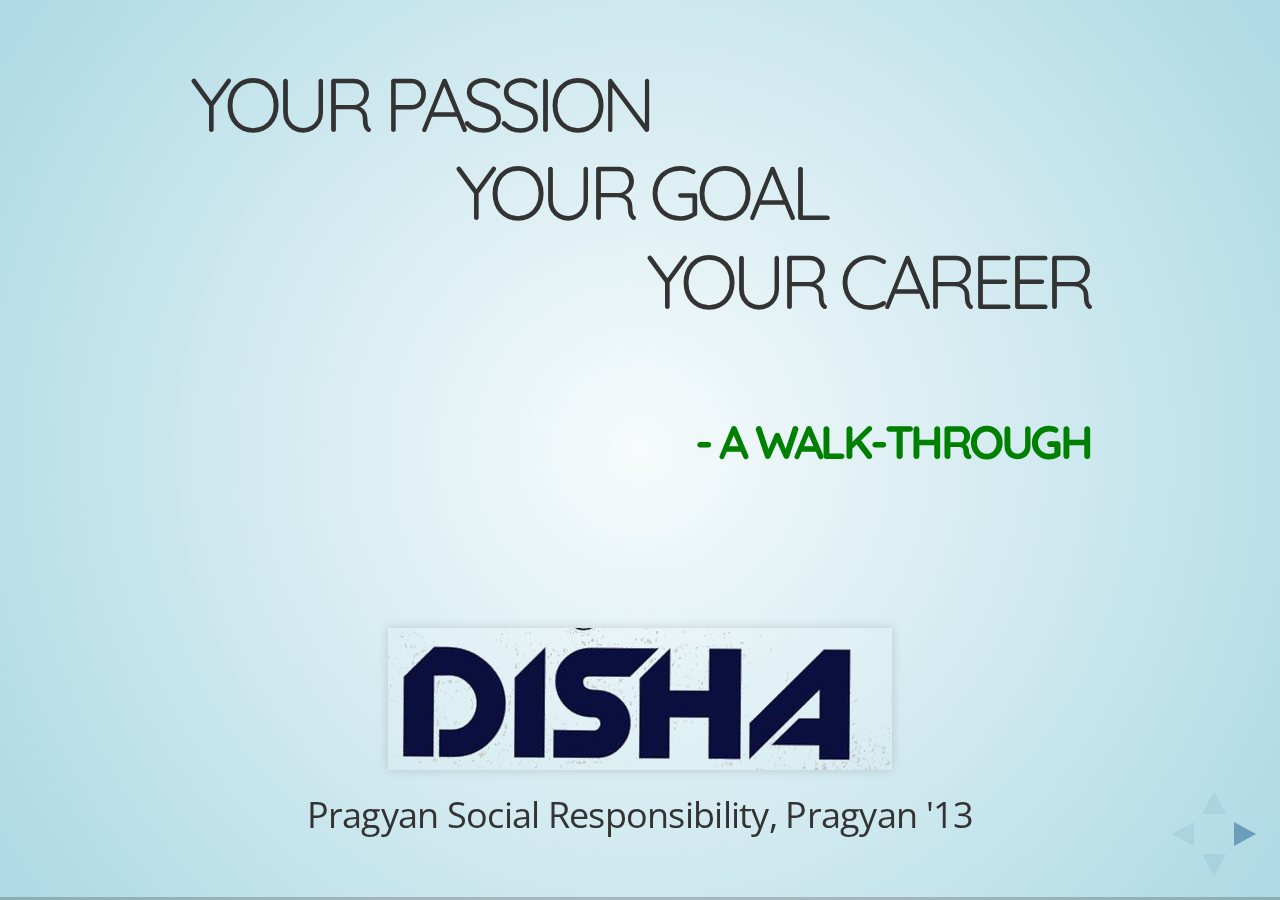
<file: index.html>
<!doctype html>
<html lang="en">

	<head>
		<meta charset="utf-8">

		<title>Your Career, Your Passion, Your LIFE</title>

		<meta name="description" content="About various career options after high School">
		<meta name="author" content="Sugavanesh B">

		<meta name="apple-mobile-web-app-capable" content="yes" />
		<meta name="apple-mobile-web-app-status-bar-style" content="black-translucent" />

		<link rel="stylesheet" href="css/reveal.css">
		<link rel="stylesheet" href="css/theme/sky.css" id="theme">
		<!-- Include this while printing!!
		<link rel="stylesheet" href="css/print/pdf.css">
		-->
		<!-- For syntax highlighting -->
		<link rel="stylesheet" href="lib/css/zenburn.css">

		<!-- If the query includes 'print-pdf', use the PDF print sheet -->
		<script>
			document.write( '<link rel="stylesheet" href="css/print/' + ( window.location.search.match( /print-pdf/gi ) ? 'pdf' : 'paper' ) + '.css" type="text/css" media="print">' );
		</script>

		<!--[if lt IE 9]>
		<script src="lib/js/html5shiv.js"></script>
		<![endif]-->
	</head>

	<body>

		<div class="reveal">

			<!-- Any section element inside of this container is displayed as a slide 
			Every Section demarkates a slide! 	-->
			<div class="slides">
				<!-- slide 1 -->
				<section>
					<h2 align="left">Your passion</h2>
					<h2 align="center"> Your Goal</h2>
					<h2 align="right"> Your Career </h2>
					<img class="fragment roll-in" style="border:0px" src="img/general/intro_smiley.png" width="245" height="220" align="left"/><br/><br/>
					<h4 align="right"> - A walk-through</h4>
					<br/><br/><br/>
					<img style="border:0px" src="img/disha.png"></img><br/>
					<p align="center"> Pragyan Social Responsibility,  Pragyan '13 </p>
				</section>
				<!-- slide 2 -->
				<section>
					<h2>A Quote to begin with </h2>
					<br/>
					<blockquote>
						In the road of life, you will see a lot of people walking along on the path. Don't just follow them! Take your own path! You will see a whole new world!
					</blockquote>
					
				</section>
				<!-- slide 3 -->
				<section>
					<h2 style="font-size:1.5em; font-style:bold">What actually matters?!</h2><br/>
					<p align="left" style="font:arial"> These are the <b style="color:green; font-style:">keypoints</b> to be considered <u style="color:blue">before</u> deciding any career, before pursuing your future goals</p><br/>
					<ul>
						<li style="color:orange" class="fragment">Your Passion/Interest (Actually thats all that matters!)</li><br/>
						<li style="color:blue" class="fragment">Scope/Opportunities</li><br/>
						<li style="color:red" class="fragment">Does it match your strengths?</li><br/>
						<li style="color:green" class="fragment">Are you really interested?! (Ask again!)<br/>
							Because admiration is different from passion!</li>
					</ul>
					</p>
				</section>
					
				<!-- slide 4 -->
				<section>
					
					<p style="font-style:italic">
						So what are the options available?
					</p><br/><br/>
					<h3 style="word-spacing:30px; letter-spacing:15px;">Doctor | Engineer </h3>
					<br/><br/>
					<p style="color:green" class="fragment"> Thats it?! </p><br/>
					<h4 class="fragment">No!</h4><br/>
					<h3 class="fragment" style="color:red; letter-spacing:5px; white-space:pre-wrap word-spacing:10px">Not at all!</h3>
					
				</section>

				<!-- slide 5 -->
				<section>
					<h2 style="color:orange; letter-spacing:15px">Confused?!</h2><br/>
					<p>
						<img src="img/general/career1.jpg" width="440px" align="left"/>
						<img src="img/general/career2.jpg" width="340px" height="440px" align="right" />
					</p>
				</section>

				<!-- slide 6 -->
				<section>
					<p style="color:brown; letter-spacing:5px; font-style:italic">This might give a better picture! </p><br/>
					<p>
						<img style="border:0px" src="img/general/career.gif" width="800px" height="600px"/>						
					</p>
					There are still a lot of courses left out there!
				</section>

				<!-- slide 7 -->
				<!-- Example of nested vertical slides -->
				<section>
					<section>
						
						<p>
						<ul>
							<li class="fragment highlight-green"><h3 class="fragment highlight-green">Search online!</h3></li><br/>
							<li class="fragment highlight-green"><h3 class="fragment highlight-green">Ask others!</h3></li><br/>
							<li class="fragment highlight-green"><h3 class="fragment highlight-green">Go explore outside and <br/>try to find your passion! </h3></li>
						</ul> 
						</p>
					</section>
					<section>
						<p>Few online links that may be useful:
						<ul style="font-size:0.8em">
							<li><a href="http://www.chakreview.com/Education/Best-career-options-after-12">http://www.chakreview.com/Education/Best-career-options-after-12</a></li>
							<li><a href="http://www.buzzle.com/articles/list-of-different-careers.html">http://www.buzzle.com/articles/list-of-different-careers.html</a></li>
							<li><a href="http://www.epinions.com/content_4813004932?sb=1">http://www.epinions.com/content_4813004932?sb=1</a></li>
							<li><a href="http://www.dnaindia.com/academy/report_want-to-study-medicine-engineering-or-want-to-be-special_1686835">http://www.dnaindia.com/academy/report_want-to-study-medicine-engineering-or-want-to-be-special_1686835</a></li>
							<li><a href="http://www.worldcolleges.info/TamilNadu/tamilnadu-collegelist.php">http://www.worldcolleges.info/TamilNadu/tamilnadu-collegelist.php</a></li><br/>
						</ul> 
						</p>
						<p>Few sites that you might lookup:
						<ul class="fragment" style="word-spacing:30px; font-size:0.7em" align="left">
							<li style="list-style-position:inside"><a href="http://www.educationcareer.in">educationcareer.in</a></li>
							<li style="list-style-position:inside"><a href="http://www.pathtocareer.com">pathtocareer.com</a></li>
							<li style="list-style-position:inside"><a href="http://www.way2college.com">way2college	.com</a></li>
							<li style="list-style-position:inside"><a href="http://www.indiaeducation.net">indiaeducation.net</a></li>
							<li style="list-style-position:inside"><a href="http://www.worldcolleges.info">worldcolleges.info</a></li>
							<li style="list-style-position:inside"><a href="http://www.minglebox.com">minglebox.com</a></li>
						</ul>
					</section>
					<section>
						<br/><br/>						
						<p><h3>And another link..</h3> <br/>
						<h4 style="color:black">(A clear chart with all details for many entrance exams!)</h4><br/>
						<a href="http://goo.gl/TngqV">http://goo.gl/TngqV</a>						
						</p>
					</section>
					
					<section>
						
						<p><h3>Do a <strong>SWOT</strong> analysis! </h3>
						<img src="img/general/swot.jpg" />
						Later, We'll discuss about this in detail!
						</p>
					</section>
				</section>
				<!-- different fields -->
				<!-- archaeology -->
				<section>
					<h3>Archaeology</h3>
					<small style="font-size: 0.8em"><ul>
						<li>Interested in History, Mystery?</li>
						<li>Curious about Heritage sites, Ancient temples, Angkor wat, Aadhichanallur?</li>
						<li>Inspired by Harappa and Mohenjadaro, Indiana Jones?</li>
					</ul><br/><br/>
					<p align="left"><b>Fundae:</b> Did you know Erumbeeswarar Temple in Thiruverumbur is a heritage site?</p><br/>
					<h4 align="left">Find yourself at,</h4><p align="left">Banaras Hindu University, ASI, many more!</p><br/>
					<h4 align="left">Find your passion at,</h4>
					<ul>
						<li>Archaeological Survey of India (ASI)</li>
						<li>Indian Council of Historical Research (ICHR)</li>
						<li>National Museum</li>
					</ul><br/>
					<h4 align="left">Refer to,</h4>
					<ul>
						<li><a href="http://www.minglebox.com/courses/arts/archaeology">http://www.minglebox.com/courses/arts/archaeology</a></li>
						<li><a href="http://www.jagranjosh.com/careers/archaeology-1286449674-1">http://www.jagranjosh.com/careers/archaeology-1286449674-1 [Has all details]</a></li>
						<li><a href="http://www.bhu.ac.in/aihc/research.htm">http://www.bhu.ac.in/aihc/research.htm</a></li>
					</ul></small>		
				</section>
				<!-- liberal arts -->	

				<section>
					<h3>Liberal Arts</h3>
					<img src="img/general/arts-science.jpg"></img>
					<img src="img/general/arts.gif" align="left"></img>
					<small style="font-size: 0.8em"><ul align="left">
						<li align="left">Have varied interests?</li>
						<li align="left">Interested in literature</li>
						<li align="left">Creativity, your own expressive methods?</li>
						<li align="left">Inspired by Mano, Pappaiyya?</li>
					</ul><br/><br/>
					
					<h4 align="left">Refer to,</h4>
					<ul>
						<li><a href="http://www.minglebox.com/arts/tamil-nadu-arts-college">http://www.minglebox.com/arts/tamil-nadu-arts-college</a></li>
						<li><a href="http://infobash.blogspot.in/2010/01/career-in-fine-arts-in-india.html">http://infobash.blogspot.in/2010/01/career-in-fine-arts-in-india.html</a></li>
					</ul></small>	
				</section>
				<!-- Politics -->
   				<section>
					<h3>Political Science</h3>
					<i>“Only those who are crazy enough to think they can change the world, end up changing the world”</i><br/><br/>
					<small style="font-size: 0.8em"><ul>
						<li>Want to make an impact in society?</li>
						<li>You have that leader in you?</li>
						<li>Be the change you want to see in the society!</li>
					</ul><br/><br/>
					<h4 align="left">Find your passion at,</h4>
					<ul>
						<li>TamilNadu Arts & Science College</li>
						<li>Madras University</li>
						<li>Loyola</li>
						<li>Annamalai University</li>
						<li>Delhi University</li>
					</ul><br/><br/>
					<h4 align="left">Refer to,</h4>
					<ul>
						<li><a href="http://www.minglebox.com/arts/tamil-nadu-arts-colleges?category=politics">http://www.minglebox.com/arts/tamil-nadu-arts-colleges?category=politics</a></li>
						<li><a href="http://www.jagranjosh.com/political-science-colleges-in-tamil-nadu">http://www.jagranjosh.com/political-science-colleges-in-tamil-nadu</a></li>
					</ul></small>	
				</section>
				<!-- Photography -->
				<section>
					<h3>Photography</h3>
					<small style="font-size: 0.8em"><ul>
						<li>Passion, Interest, Films?</li>
						<li>Are you the Srikanth from Nanban?</li>
						<li>Remember that photographers were the crucial reasons behind Vietnam war’s start/end, Korean Revolution, European Revolution!</li>
					</ul><br/><br/>
					<h4 align="left">Refer to,</h4>
					<ul>
						<li><a href="http://www.chillibreeze.com/articles/top-10-photography-schools-in-India.asp">http://www.chillibreeze.com/articles/top-10-photography-schools-in-India.asp</a></li>
					<img src="img/general/pixelbug.jpg" align="right"></img><br/><br/>
					<i>We do have a Photography Association in our Institute. It goes by the name "Pixelbug"</i>
					</ul></small>	
				</section>

				<!-- Journalism / Mass Communication -->
				<section>
					<h3>Journalism / Mass Commn.</h3><br/>
					<small style="font-size: 0.8em"><ul>
						<li>News, Travel, Reaching the people</li>
						<li>Have the power to bring the change!</li>
					</ul><br/><br/>
					<h4 align="left">Find your passion at,</h4>
					<ul>
						<li>Pondicherry University</li>
						<li>Asian College of Journalism, Chennai</li>
						<li>Madras Christian College, Chennai</li>
						<li>Annamalai University</li>
					</ul><br/><br/>
					<h4 align="left">Refer to,</h4>
					<ul>
						<li><a href="http://www.infinitecourses.com/Top-Mass-communication-colleges-in-india.aspx">http://www.infinitecourses.com/Top-Mass-communication-colleges-in-india.aspx</a></li>
						<li><a href="http://www.way2college.com/JournalismColleges.php">http://www.way2college.com/JournalismColleges.php</a></li>
					</ul></small>	
				</section>
				<!-- Law -->
				<section>
					<h3>Law</h3>
					<small style="font-size: 0.8em"><ul>
						<li>Do you live by a set of rules?</li>
						<li>Do you want to bring order to the society?</li>
						<li>Be the next Gandhi, Ambedkar!</li>
					</ul><br/><br/>
					<h4 align="left">Find your passion at,</h4>
					<ul>
						<li>Madras University</li>
						<li>Dr. Ambedkar Law University</li>
						<li>Govt Law College, Trichy, Thirunelveli, Coimbatore</li>
					</ul><br/><br/>
					<h4 align="left">Refer to,</h4>
					<ul>
						<li><a href="http://www.worldcolleges.info/TamilNadu/tamilnadu-collegelist.php?id=3">http://www.worldcolleges.info/TamilNadu/tamilnadu-collegelist.php?id=3</a></li>
					</ul></small>	
				</section>
				<!-- Army, Navy, Airforce -->
				<section>
					<h3>Army, Navy, Airforce</h3>
					<small style="font-size: 0.8em"><ul>
						<li>Service, Patriotism, Bravery, Intelligence, Dedication</li>
					</ul><br/>
					<img src="img/general/armynavyair.jpg" width="50%" height="50%"></img>
					<h4 align="left">Find your passion at,</h4>
					<ul>
						<li>National Defence Academy, Khadakvasla (W. Bengal)</li>
						<li>Indian Military Academy, Dehra Dun (Uttaranchal)</li>
						<li>Rashtriya Indian Military College, Dehra Dun (Uttaranchal)</li>
						<li>Officer’s Training School, Chennai</li>
					</ul><br/><br/>
					<h4 align="left">Refer to,</h4>
					<ul>
						<li><a href="http://www.facts-about-india.com/Military-training-centers.php">http://www.facts-about-india.com/Military-training-centers.php</a></li>
						<li><a href="http://www.chennaispider.com/resources/3356-Admission-Dehradun-The-Rashtriya-Indian.aspx">http://www.chennaispider.com/resources/3356-Admission-Dehradun-The-Rashtriya-Indian.aspx</a></li>
					</ul></small>	
				</section>

				<!-- Sports & Physical Education -->
				<section>
					<h3>Sports & Physical Education</h3>
					<small style="font-size: 0.8em">
					<img src="img/general/olympic.jpg" align="center"></img><br/>
					<i align="center">Change the ill-state and join the league!</i>			
					<br/><br/>
					<h4 align="left">Find your passion at,</h4>
					<ul>
						<li>Madras University</li>
						<li>Bharathiyar University, Coimbatore</li>
						<li>Madurai Kamaraj University, Madurai</li>
					</ul><br/><br/>
					<h4 align="left">Refer to,</h4>
					<ul>
						<li><a href="www.tnpesu.org">www.tnpesu.org</a></li>
						<li><a href="http://www.way2college.com/SportsTamil-Nadu.htm">http://www.way2college.com/SportsTamil-Nadu.htm</a></li>
						<li><a href="http://www.collegesintamilnadu.com/university/Tamil-Nadu-Physical-Education-Sports-University.asp">http://www.collegesintamilnadu.com/university/Tamil-Nadu-Physical-Education-Sports-University.asp</a></li>
					</ul></small>	
				</section>

				<!-- Animation -->
				<section>
					<h3>Animation</h3>
					<img src="img/general/animation.jpg"></img>
					<small style="font-size: 0.8em"><ul>
						<li>Multimedia, movies, design? </li>
						<li>Be on the names of Disney</li>
						<li>Start the next Pixar!</li>
					</ul><br/><br/>
					<h4 align="left">Refer to,</h4>
					<ul>
						<li><a href="http://www.minglebox.com/animation/tamil-nadu-animation-institutes">http://www.minglebox.com/animation/tamil-nadu-animation-institutes</a></li>
					</ul></small>	
				</section>

				<!-- Cinema, Dramatrix, Entertainment -->
				<section>
					<h3>Cinema, Dramatrix, Entertainment</h3>
					<img src="img/general/cinema1.jpg" align="left"></img>
					<img src="img/general/cinema2.jpg" align="right"></img>
					<small style="font-size: 0.8em"><ul>
						<li>Acting, Direction? </li>
						<li>Become the next Kamal haasan, Mani Rathnam, Shankar!</li>
					</ul><br/><br/>
					<h4 align="left">Find your passion at,</h4>
					<ul>
						<li>Madras Film Institute</li>
						<li>Chennai film School</li>
						<li>South India Film Institute</li>
					</ul><br/><br/>
					</small>	
				</section>

				<!-- Economics -->
				<section>
					<h3>Commerce / Economics / Finance</h3>
					<img src="img/general/economics1.jpg" align="left"></img>
					<img src="img/general/economics2.jpg" align="right"></img>
					<small style="font-size: 0.8em"><ul>
						<li>Feeling bad about how our economy works? </li>
						<li>Want to drive the future companies and societies? </li>	
						<li>You have a solution for inclusive development? </li>					
						<li>Become the next Amartya Sen!</li>
					</ul><br/><br/>
					<h4 align="left">Find your passion at,</h4>
					<ul>
						<li>Madras Christian College</li>
						<li>Pachaiyappa's</li>
						<li>Presidency College</li>
					</ul><br/><br/>
					</small>	
				</section>

				<!-- Science -->
				<section>
					<h3>Science</h3>
					<small style="font-size: 0.8em"><ul>
						<li>Inspired by Science?</li>
						<li>Curious of Current Discoveries, LHC, string theory, nano-technology?</li>
						<li>Want to do your research?</li>
						<li>Can even join engineering in future! </li>
						<li>Nobel Prize, why not us?</li>
					</ul><br/><br/>
					<h4 align="left">Find your passion at,</h4>
					<ul>
						<li>Chennai Mathematical Institute</li>
						<li>IISER [Indian Institute of Science, Education, Research], Pune</li>
						<li>IISc, Bangalore</li>
						<li>TIFR, Mumbai</li>
					</ul><br/><br/>
					<h4 align="left">Refer to,</h4>
					<ul>
						<li><a href="http://www.collegesintamilnadu.com/arts_science/arts-science-colleges-index.asp">http://www.collegesintamilnadu.com/arts_science/arts-science-colleges-index.asp</a></li>
						<li><a href="http://www.worldcolleges.info/TamilNadu/tamilnadu-collegelist.php?id=2">http://www.worldcolleges.info/TamilNadu/tamilnadu-collegelist.php?id=2</a></li>
					</ul></small>	
				</section>
				
				<!-- Vocational Courses -->
				<section>
					<br/><br/><br/>
					<h3>Vocational Courses</h3><br/><br/>
					<p style="color:black; font-weight:normal">Don't forget the Vocational Courses, Correspondence courses from IGNOU and many other Universities! </p><br/><br/>
					<blockquote>
					There are lots of options! Choose wisely!
					</blockquote>

				</section>
				
				<!-- Career Prospects -->
				<section>
					<p><h3>Career Prospects</h3>
					<i>[Take these into consideration!]</i><br/><br/>
					<ul>
						<li class="fragment highlight-green">Passion</li><br/>
						<li class="fragment highlight-green">Work-Life Balance</li><br/>
						<li class="fragment highlight-green">Work Satisfaction</li><br/>
						<li class="fragment highlight-green">Impact on Society</li><br/>
						<li class="fragment highlight-green">Work Place and Perks</li><br/>	
						<li class="fragment highlight-green">Climbing the corporate ladder</li><br/>						
					</ul></p><br/>				
				</section>

				<!--Explore -->	
				<section>
					<img src="img/general/explore.jpg" width="900" height="600"></img>
				</section>

				<!-- Quote -->
				<section>
					<h2>Finishing touch :)</h2>
					<br/>
					<blockquote style="width:100%">
						We are all trying so hard to be mediocre in life with our tasteless ambitions and goals!<br/><br/> Go, Find your passion!<br/>And challenge the world of mediocrity! 
					</blockquote>
					
				</section>

				<!-- End -->
				<section><br/>
					<h2>THE END</h2><br/><br/>
					<h4 style="color:black" >BY Sugavanesh B</h4><br/>
					<p style="color:black; word-spacing:30px; letter-spacing:15px;">DISHA, A PSR Initiative.</p>
					<img src="img/disha.png" align="center" style="border:0px"></img><br/><br/><br/>
					<img src="img/psr_logo.png" align="left" style="border:0px" width="300" height="100"></img>
					<img src="img/pragyan.png" align="right" style="border:0px" width="300" height="100"></img>
				</section>
				
				<!-- One on one sessions -->
				<section><br/><br/><br/><br/>
					<h1>Next on,</h1><br/><br/>
					<h4 style="color:black">Refer to <a href="http://sugavaneshb.github.io/disha-pragyan-13/psr_cs">this</a> slide deck for information related to CS</h4>
				</section>

			</div>

		</div>

		<script src="lib/js/head.min.js"></script>
		<script src="js/reveal.min.js"></script>

		<script>

			// Full list of configuration options available here:
			// https://github.com/hakimel/reveal.js#configuration
			Reveal.initialize({
				controls: true,
				progress: true,
				history: true,

				theme: Reveal.getQueryHash().theme, // available themes are in /css/theme
				transition: Reveal.getQueryHash().transition || 'default', // default/cube/page/concave/zoom/linear/none

				// Optional libraries used to extend on reveal.js
				dependencies: [
					{ src: 'lib/js/classList.js', condition: function() { return !document.body.classList; } },
					{ src: 'plugin/markdown/showdown.js', condition: function() { return !!document.querySelector( '[data-markdown]' ); } },
					{ src: 'plugin/markdown/markdown.js', condition: function() { return !!document.querySelector( '[data-markdown]' ); } },
					{ src: 'plugin/highlight/highlight.js', async: true, callback: function() { hljs.initHighlightingOnLoad(); } },
					{ src: 'plugin/zoom-js/zoom.js', async: true, condition: function() { return !!document.body.classList; } },
					{ src: 'plugin/notes/notes.js', async: true, condition: function() { return !!document.body.classList; } }
				]
			});

		</script>

	</body>
</html>
</file>
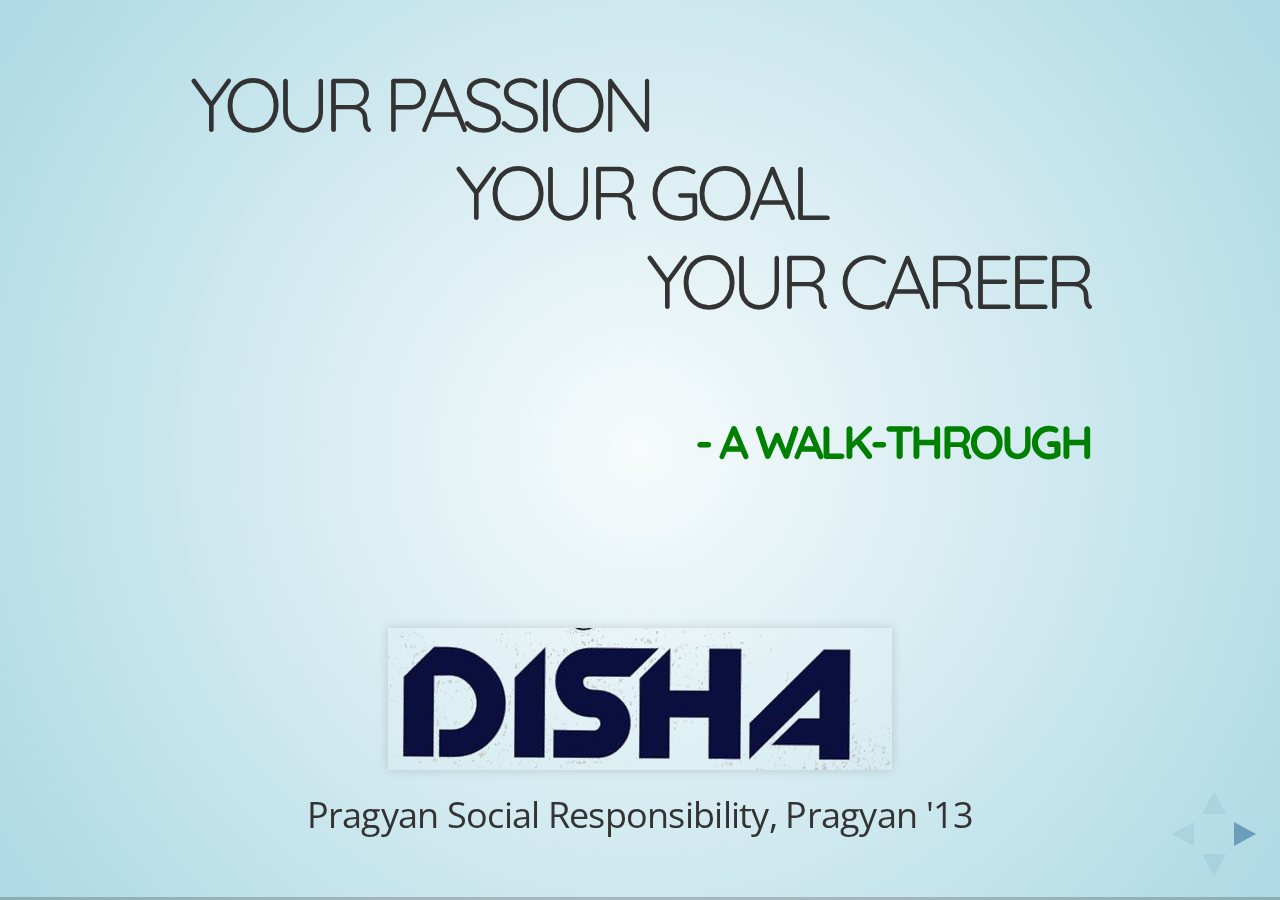
<file: psr.html>
<!doctype html>
<html lang="en">

	<head>
		<meta charset="utf-8">

		<title>Your Career, Your Passion, Your LIFE</title>

		<meta name="description" content="About various career options after high School">
		<meta name="author" content="Sugavanesh B">

		<meta name="apple-mobile-web-app-capable" content="yes" />
		<meta name="apple-mobile-web-app-status-bar-style" content="black-translucent" />

		<link rel="stylesheet" href="css/reveal.css">
		<link rel="stylesheet" href="css/theme/sky.css" id="theme">
		<!-- Include this while printing!!
		<link rel="stylesheet" href="css/print/pdf.css">
		-->
		<!-- For syntax highlighting -->
		<link rel="stylesheet" href="lib/css/zenburn.css">

		<!-- If the query includes 'print-pdf', use the PDF print sheet -->
		<script>
			document.write( '<link rel="stylesheet" href="css/print/' + ( window.location.search.match( /print-pdf/gi ) ? 'pdf' : 'paper' ) + '.css" type="text/css" media="print">' );
		</script>

		<!--[if lt IE 9]>
		<script src="lib/js/html5shiv.js"></script>
		<![endif]-->
	</head>

	<body>

		<div class="reveal">

			<!-- Any section element inside of this container is displayed as a slide 
			Every Section demarkates a slide! 	-->
			<div class="slides">
				<!-- slide 1 -->
				<section>
					<h2 align="left">Your passion</h2>
					<h2 align="center"> Your Goal</h2>
					<h2 align="right"> Your Career </h2>
					<img class="fragment roll-in" style="border:0px" src="img/general/intro_smiley.png" width="245" height="220" align="left"/><br/><br/>
					<h4 align="right"> - A walk-through</h4>
					<br/><br/><br/>
					<img style="border:0px" src="img/disha.png"></img><br/>
					<p align="center"> Pragyan Social Responsibility,  Pragyan '13 </p>
				</section>
				<!-- slide 2 -->
				<section>
					<h2>A Quote to begin with </h2>
					<br/>
					<blockquote>
						In the road of life, you will see a lot of people walking along on the path. Don't just follow them! Take your own path! You will see a whole new world!
					</blockquote>
					
				</section>
				<!-- slide 3 -->
				<section>
					<h2 style="font-size:1.5em; font-style:bold">What actually matters?!</h2><br/>
					<p align="left" style="font:arial"> These are the <b style="color:green; font-style:">keypoints</b> to be considered <u style="color:blue">before</u> deciding any career, before pursuing your future goals</p><br/>
					<ul>
						<li style="color:orange" class="fragment">Your Passion/Interest (Actually thats all that matters!)</li><br/>
						<li style="color:blue" class="fragment">Scope/Opportunities</li><br/>
						<li style="color:red" class="fragment">Does it match your strengths?</li><br/>
						<li style="color:green" class="fragment">Are you really interested?! (Ask again!)<br/>
							Because admiration is different from passion!</li>
					</ul>
					</p>
				</section>
					
				<!-- slide 4 -->
				<section>
					
					<p style="font-style:italic">
						So what are the options available?
					</p><br/><br/>
					<h3 style="word-spacing:30px; letter-spacing:15px;">Doctor | Engineer </h3>
					<br/><br/>
					<p style="color:green" class="fragment"> Thats it?! </p><br/>
					<h4 class="fragment">No!</h4><br/>
					<h3 class="fragment" style="color:red; letter-spacing:5px; white-space:pre-wrap word-spacing:10px">Not at all!</h3>
					
				</section>

				<!-- slide 5 -->
				<section>
					<h2 style="color:orange; letter-spacing:15px">Confused?!</h2><br/>
					<p>
						<img src="img/general/career1.jpg" width="440px" align="left"/>
						<img src="img/general/career2.jpg" width="340px" height="440px" align="right" />
					</p>
				</section>

				<!-- slide 6 -->
				<section>
					<p style="color:brown; letter-spacing:5px; font-style:italic">This might give a better picture! </p><br/>
					<p>
						<img style="border:0px" src="img/general/career.gif" width="800px" height="600px"/>						
					</p>
					There are still a lot of courses left out there!
				</section>

				<!-- slide 7 -->
				<!-- Example of nested vertical slides -->
				<section>
					<section>
						
						<p>
						<ul>
							<li class="fragment highlight-green"><h3 class="fragment highlight-green">Search online!</h3></li><br/>
							<li class="fragment highlight-green"><h3 class="fragment highlight-green">Ask others!</h3></li><br/>
							<li class="fragment highlight-green"><h3 class="fragment highlight-green">Go explore outside and <br/>try to find your passion! </h3></li>
						</ul> 
						</p>
					</section>
					<section>
						<p>Few online links that may be useful:
						<ul style="font-size:0.8em">
							<li><a href="http://www.chakreview.com/Education/Best-career-options-after-12">http://www.chakreview.com/Education/Best-career-options-after-12</a></li>
							<li><a href="http://www.buzzle.com/articles/list-of-different-careers.html">http://www.buzzle.com/articles/list-of-different-careers.html</a></li>
							<li><a href="http://www.epinions.com/content_4813004932?sb=1">http://www.epinions.com/content_4813004932?sb=1</a></li>
							<li><a href="http://www.dnaindia.com/academy/report_want-to-study-medicine-engineering-or-want-to-be-special_1686835">http://www.dnaindia.com/academy/report_want-to-study-medicine-engineering-or-want-to-be-special_1686835</a></li>
							<li><a href="http://www.worldcolleges.info/TamilNadu/tamilnadu-collegelist.php">http://www.worldcolleges.info/TamilNadu/tamilnadu-collegelist.php</a></li><br/>
						</ul> 
						</p>
						<p>Few sites that you might lookup:
						<ul class="fragment" style="word-spacing:30px; font-size:0.7em" align="left">
							<li style="list-style-position:inside"><a href="http://www.educationcareer.in">educationcareer.in</a></li>
							<li style="list-style-position:inside"><a href="http://www.pathtocareer.com">pathtocareer.com</a></li>
							<li style="list-style-position:inside"><a href="http://www.way2college.com">way2college	.com</a></li>
							<li style="list-style-position:inside"><a href="http://www.indiaeducation.net">indiaeducation.net</a></li>
							<li style="list-style-position:inside"><a href="http://www.worldcolleges.info">worldcolleges.info</a></li>
							<li style="list-style-position:inside"><a href="http://www.minglebox.com">minglebox.com</a></li>
						</ul>
					</section>
					<section>
						<br/><br/>						
						<p><h3>And another link..</h3> <br/>
						<h4 style="color:black">(A clear chart with all details for many entrance exams!)</h4><br/>
						<a href="http://goo.gl/TngqV">http://goo.gl/TngqV</a>						
						</p>
					</section>
					
					<section>
						
						<p><h3>Do a <strong>SWOT</strong> analysis! </h3>
						<img src="img/general/swot.jpg" />
						Later, We'll discuss about this in detail!
						</p>
					</section>
				</section>
				<!-- different fields -->
				<!-- archaeology -->
				<section>
					<h3>Archaeology</h3>
					<small style="font-size: 0.8em"><ul>
						<li>Interested in History, Mystery?</li>
						<li>Curious about Heritage sites, Ancient temples, Angkor wat, Aadhichanallur?</li>
						<li>Inspired by Harappa and Mohenjadaro, Indiana Jones?</li>
					</ul><br/><br/>
					<p align="left"><b>Fundae:</b> Did you know Erumbeeswarar Temple in Thiruverumbur is a heritage site?</p><br/>
					<h4 align="left">Find yourself at,</h4><p align="left">Banaras Hindu University, ASI, many more!</p><br/>
					<h4 align="left">Find your passion at,</h4>
					<ul>
						<li>Archaeological Survey of India (ASI)</li>
						<li>Indian Council of Historical Research (ICHR)</li>
						<li>National Museum</li>
					</ul><br/>
					<h4 align="left">Refer to,</h4>
					<ul>
						<li><a href="http://www.minglebox.com/courses/arts/archaeology">http://www.minglebox.com/courses/arts/archaeology</a></li>
						<li><a href="http://www.jagranjosh.com/careers/archaeology-1286449674-1">http://www.jagranjosh.com/careers/archaeology-1286449674-1 [Has all details]</a></li>
						<li><a href="http://www.bhu.ac.in/aihc/research.htm">http://www.bhu.ac.in/aihc/research.htm</a></li>
					</ul></small>		
				</section>
				<!-- liberal arts -->	

				<section>
					<h3>Liberal Arts</h3>
					<img src="img/general/arts-science.jpg"></img>
					<img src="img/general/arts.gif" align="left"></img>
					<small style="font-size: 0.8em"><ul align="left">
						<li align="left">Have varied interests?</li>
						<li align="left">Interested in literature</li>
						<li align="left">Creativity, your own expressive methods?</li>
						<li align="left">Inspired by Mano, Pappaiyya?</li>
					</ul><br/><br/>
					
					<h4 align="left">Refer to,</h4>
					<ul>
						<li><a href="http://www.minglebox.com/arts/tamil-nadu-arts-college">http://www.minglebox.com/arts/tamil-nadu-arts-college</a></li>
						<li><a href="http://infobash.blogspot.in/2010/01/career-in-fine-arts-in-india.html">http://infobash.blogspot.in/2010/01/career-in-fine-arts-in-india.html</a></li>
					</ul></small>	
				</section>
				<!-- Politics -->
   				<section>
					<h3>Political Science</h3>
					<i>“Only those who are crazy enough to think they can change the world, end up changing the world”</i><br/><br/>
					<small style="font-size: 0.8em"><ul>
						<li>Want to make an impact in society?</li>
						<li>You have that leader in you?</li>
						<li>Be the change you want to see in the society!</li>
					</ul><br/><br/>
					<h4 align="left">Find your passion at,</h4>
					<ul>
						<li>TamilNadu Arts & Science College</li>
						<li>Madras University</li>
						<li>Loyola</li>
						<li>Annamalai University</li>
						<li>Delhi University</li>
					</ul><br/><br/>
					<h4 align="left">Refer to,</h4>
					<ul>
						<li><a href="http://www.minglebox.com/arts/tamil-nadu-arts-colleges?category=politics">http://www.minglebox.com/arts/tamil-nadu-arts-colleges?category=politics</a></li>
						<li><a href="http://www.jagranjosh.com/political-science-colleges-in-tamil-nadu">http://www.jagranjosh.com/political-science-colleges-in-tamil-nadu</a></li>
					</ul></small>	
				</section>
				<!-- Photography -->
				<section>
					<h3>Photography</h3>
					<small style="font-size: 0.8em"><ul>
						<li>Passion, Interest, Films?</li>
						<li>Are you the Srikanth from Nanban?</li>
						<li>Remember that photographers were the crucial reasons behind Vietnam war’s start/end, Korean Revolution, European Revolution!</li>
					</ul><br/><br/>
					<h4 align="left">Refer to,</h4>
					<ul>
						<li><a href="http://www.chillibreeze.com/articles/top-10-photography-schools-in-India.asp">http://www.chillibreeze.com/articles/top-10-photography-schools-in-India.asp</a></li>
					<img src="img/general/pixelbug.jpg" align="right"></img><br/><br/>
					<i>We do have a Photography Association in our Institute. It goes by the name "Pixelbug"</i>
					</ul></small>	
				</section>

				<!-- Journalism / Mass Communication -->
				<section>
					<h3>Journalism / Mass Commn.</h3><br/>
					<small style="font-size: 0.8em"><ul>
						<li>News, Travel, Reaching the people</li>
						<li>Have the power to bring the change!</li>
					</ul><br/><br/>
					<h4 align="left">Find your passion at,</h4>
					<ul>
						<li>Pondicherry University</li>
						<li>Asian College of Journalism, Chennai</li>
						<li>Madras Christian College, Chennai</li>
						<li>Annamalai University</li>
					</ul><br/><br/>
					<h4 align="left">Refer to,</h4>
					<ul>
						<li><a href="http://www.infinitecourses.com/Top-Mass-communication-colleges-in-india.aspx">http://www.infinitecourses.com/Top-Mass-communication-colleges-in-india.aspx</a></li>
						<li><a href="http://www.way2college.com/JournalismColleges.php">http://www.way2college.com/JournalismColleges.php</a></li>
					</ul></small>	
				</section>
				<!-- Law -->
				<section>
					<h3>Law</h3>
					<small style="font-size: 0.8em"><ul>
						<li>Do you live by a set of rules?</li>
						<li>Do you want to bring order to the society?</li>
						<li>Be the next Gandhi, Ambedkar!</li>
					</ul><br/><br/>
					<h4 align="left">Find your passion at,</h4>
					<ul>
						<li>Madras University</li>
						<li>Dr. Ambedkar Law University</li>
						<li>Govt Law College, Trichy, Thirunelveli, Coimbatore</li>
					</ul><br/><br/>
					<h4 align="left">Refer to,</h4>
					<ul>
						<li><a href="http://www.worldcolleges.info/TamilNadu/tamilnadu-collegelist.php?id=3">http://www.worldcolleges.info/TamilNadu/tamilnadu-collegelist.php?id=3</a></li>
					</ul></small>	
				</section>
				<!-- Army, Navy, Airforce -->
				<section>
					<h3>Army, Navy, Airforce</h3>
					<small style="font-size: 0.8em"><ul>
						<li>Service, Patriotism, Bravery, Intelligence, Dedication</li>
					</ul><br/>
					<img src="img/general/armynavyair.jpg" width="50%" height="50%"></img>
					<h4 align="left">Find your passion at,</h4>
					<ul>
						<li>National Defence Academy, Khadakvasla (W. Bengal)</li>
						<li>Indian Military Academy, Dehra Dun (Uttaranchal)</li>
						<li>Rashtriya Indian Military College, Dehra Dun (Uttaranchal)</li>
						<li>Officer’s Training School, Chennai</li>
					</ul><br/><br/>
					<h4 align="left">Refer to,</h4>
					<ul>
						<li><a href="http://www.facts-about-india.com/Military-training-centers.php">http://www.facts-about-india.com/Military-training-centers.php</a></li>
						<li><a href="http://www.chennaispider.com/resources/3356-Admission-Dehradun-The-Rashtriya-Indian.aspx">http://www.chennaispider.com/resources/3356-Admission-Dehradun-The-Rashtriya-Indian.aspx</a></li>
					</ul></small>	
				</section>

				<!-- Sports & Physical Education -->
				<section>
					<h3>Sports & Physical Education</h3>
					<small style="font-size: 0.8em">
					<img src="img/general/olympic.jpg" align="center"></img><br/>
					<i align="center">Change the ill-state and join the league!</i>			
					<br/><br/>
					<h4 align="left">Find your passion at,</h4>
					<ul>
						<li>Madras University</li>
						<li>Bharathiyar University, Coimbatore</li>
						<li>Madurai Kamaraj University, Madurai</li>
					</ul><br/><br/>
					<h4 align="left">Refer to,</h4>
					<ul>
						<li><a href="www.tnpesu.org">www.tnpesu.org</a></li>
						<li><a href="http://www.way2college.com/SportsTamil-Nadu.htm">http://www.way2college.com/SportsTamil-Nadu.htm</a></li>
						<li><a href="http://www.collegesintamilnadu.com/university/Tamil-Nadu-Physical-Education-Sports-University.asp">http://www.collegesintamilnadu.com/university/Tamil-Nadu-Physical-Education-Sports-University.asp</a></li>
					</ul></small>	
				</section>

				<!-- Animation -->
				<section>
					<h3>Animation</h3>
					<img src="img/general/animation.jpg"></img>
					<small style="font-size: 0.8em"><ul>
						<li>Multimedia, movies, design? </li>
						<li>Be on the names of Disney</li>
						<li>Start the next Pixar!</li>
					</ul><br/><br/>
					<h4 align="left">Refer to,</h4>
					<ul>
						<li><a href="http://www.minglebox.com/animation/tamil-nadu-animation-institutes">http://www.minglebox.com/animation/tamil-nadu-animation-institutes</a></li>
					</ul></small>	
				</section>

				<!-- Cinema, Dramatrix, Entertainment -->
				<section>
					<h3>Cinema, Dramatrix, Entertainment</h3>
					<img src="img/general/cinema1.jpg" align="left"></img>
					<img src="img/general/cinema2.jpg" align="right"></img>
					<small style="font-size: 0.8em"><ul>
						<li>Acting, Direction? </li>
						<li>Become the next Kamal haasan, Mani Rathnam, Shankar!</li>
					</ul><br/><br/>
					<h4 align="left">Find your passion at,</h4>
					<ul>
						<li>Madras Film Institute</li>
						<li>Chennai film School</li>
						<li>South India Film Institute</li>
					</ul><br/><br/>
					</small>	
				</section>

				<!-- Economics -->
				<section>
					<h3>Commerce / Economics / Finance</h3>
					<img src="img/general/economics1.jpg" align="left"></img>
					<img src="img/general/economics2.jpg" align="right"></img>
					<small style="font-size: 0.8em"><ul>
						<li>Feeling bad about how our economy works? </li>
						<li>Want to drive the future companies and societies? </li>	
						<li>You have a solution for inclusive development? </li>					
						<li>Become the next Amartya Sen!</li>
					</ul><br/><br/>
					<h4 align="left">Find your passion at,</h4>
					<ul>
						<li>Madras Christian College</li>
						<li>Pachaiyappa's</li>
						<li>Presidency College</li>
					</ul><br/><br/>
					</small>	
				</section>

				<!-- Science -->
				<section>
					<h3>Science</h3>
					<small style="font-size: 0.8em"><ul>
						<li>Inspired by Science?</li>
						<li>Curious of Current Discoveries, LHC, string theory, nano-technology?</li>
						<li>Want to do your research?</li>
						<li>Can even join engineering in future! </li>
						<li>Nobel Prize, why not us?</li>
					</ul><br/><br/>
					<h4 align="left">Find your passion at,</h4>
					<ul>
						<li>Chennai Mathematical Institute</li>
						<li>IISER [Indian Institute of Science, Education, Research], Pune</li>
						<li>IISc, Bangalore</li>
						<li>TIFR, Mumbai</li>
					</ul><br/><br/>
					<h4 align="left">Refer to,</h4>
					<ul>
						<li><a href="http://www.collegesintamilnadu.com/arts_science/arts-science-colleges-index.asp">http://www.collegesintamilnadu.com/arts_science/arts-science-colleges-index.asp</a></li>
						<li><a href="http://www.worldcolleges.info/TamilNadu/tamilnadu-collegelist.php?id=2">http://www.worldcolleges.info/TamilNadu/tamilnadu-collegelist.php?id=2</a></li>
					</ul></small>	
				</section>
				
				<!-- Vocational Courses -->
				<section>
					<br/><br/><br/>
					<h3>Vocational Courses</h3><br/><br/>
					<p style="color:black; font-weight:normal">Don't forget the Vocational Courses, Correspondence courses from IGNOU and many other Universities! </p><br/><br/>
					<blockquote>
					There are lots of options! Choose wisely!
					</blockquote>

				</section>
				
				<!-- Career Prospects -->
				<section>
					<p><h3>Career Prospects</h3>
					<i>[Take these into consideration!]</i><br/><br/>
					<ul>
						<li class="fragment highlight-green">Passion</li><br/>
						<li class="fragment highlight-green">Work-Life Balance</li><br/>
						<li class="fragment highlight-green">Work Satisfaction</li><br/>
						<li class="fragment highlight-green">Impact on Society</li><br/>
						<li class="fragment highlight-green">Work Place and Perks</li><br/>	
						<li class="fragment highlight-green">Climbing the corporate ladder</li><br/>						
					</ul></p><br/>				
				</section>

				<!--Explore -->	
				<section>
					<img src="img/general/explore.jpg" width="900" height="600"></img>
				</section>

				<!-- End -->
				<section>
					<br/><br/><br/><br/>
					<h2><strong>THE END</strong></h2><br/><br/>
					<h4 style="color:black" >BY Sugavanesh B</h4><br/>
					<p style="color:black; word-spacing:30px; letter-spacing:15px;">DISHA, A PSR Initiative.</p>
				</section>

				<!-- JEE -->
				<section>
					<br/><br/><br/>
					<h2><strong>Talk on</strong></h2><br/>
					<h3>Entrance Examinations</h3><br/>
					<p style="font-size:1em; font-family:'Timesnewroman', serif" align="right">- Mr. Murali, Seeker's Education</p>
				</section>

				<!-- Engg -->
				<section>
					<br/><br/><br/>
					<h2 style="word-spacing:30px; letter-spacing:15px;"><strong>Engineering</strong></h2><br/><br/>
					<h3> - A Walk Through</h3><br/>
				</section>
				
				<!-- Quote -->
				<section>
					<h2>Finishing touch :)</h2>
					<br/>
					<blockquote style="width:100%">
						We are all trying so hard to be mediocre in life with our tasteless ambitions and goals!<br/><br/> Go, Find your passion!<br/>And challenge the world of mediocrity! 
					</blockquote>
					
				</section>

				<!-- End -->
				<section><br/><br/><br/><br/>
					<h1>THE END</h1><br/><br/>
					<img src="img/disha.png" align="center" style="border:0px"></img><br/><br/><br/>
					<img src="img/psr_logo.png" align="left" style="border:0px" width="300" height="100"></img>
					<img src="img/pragyan.png" align="right" style="border:0px" width="300" height="100"></img>
				</section>
				
				<!-- One on one sessions -->
				<section><br/><br/><br/><br/>
					<h1>Next on,</h1><br/><br/>
					<h2> One on one sessions </h2><br/>
					<h4 style="color:black">For all your doubts and queries! </h4>
				</section>

			</div>

		</div>

		<script src="lib/js/head.min.js"></script>
		<script src="js/reveal.min.js"></script>

		<script>

			// Full list of configuration options available here:
			// https://github.com/hakimel/reveal.js#configuration
			Reveal.initialize({
				controls: true,
				progress: true,
				history: true,

				theme: Reveal.getQueryHash().theme, // available themes are in /css/theme
				transition: Reveal.getQueryHash().transition || 'default', // default/cube/page/concave/zoom/linear/none

				// Optional libraries used to extend on reveal.js
				dependencies: [
					{ src: 'lib/js/classList.js', condition: function() { return !document.body.classList; } },
					{ src: 'plugin/markdown/showdown.js', condition: function() { return !!document.querySelector( '[data-markdown]' ); } },
					{ src: 'plugin/markdown/markdown.js', condition: function() { return !!document.querySelector( '[data-markdown]' ); } },
					{ src: 'plugin/highlight/highlight.js', async: true, callback: function() { hljs.initHighlightingOnLoad(); } },
					{ src: 'plugin/zoom-js/zoom.js', async: true, condition: function() { return !!document.body.classList; } },
					{ src: 'plugin/notes/notes.js', async: true, condition: function() { return !!document.body.classList; } }
				]
			});

		</script>

	</body>
</html>
</file>
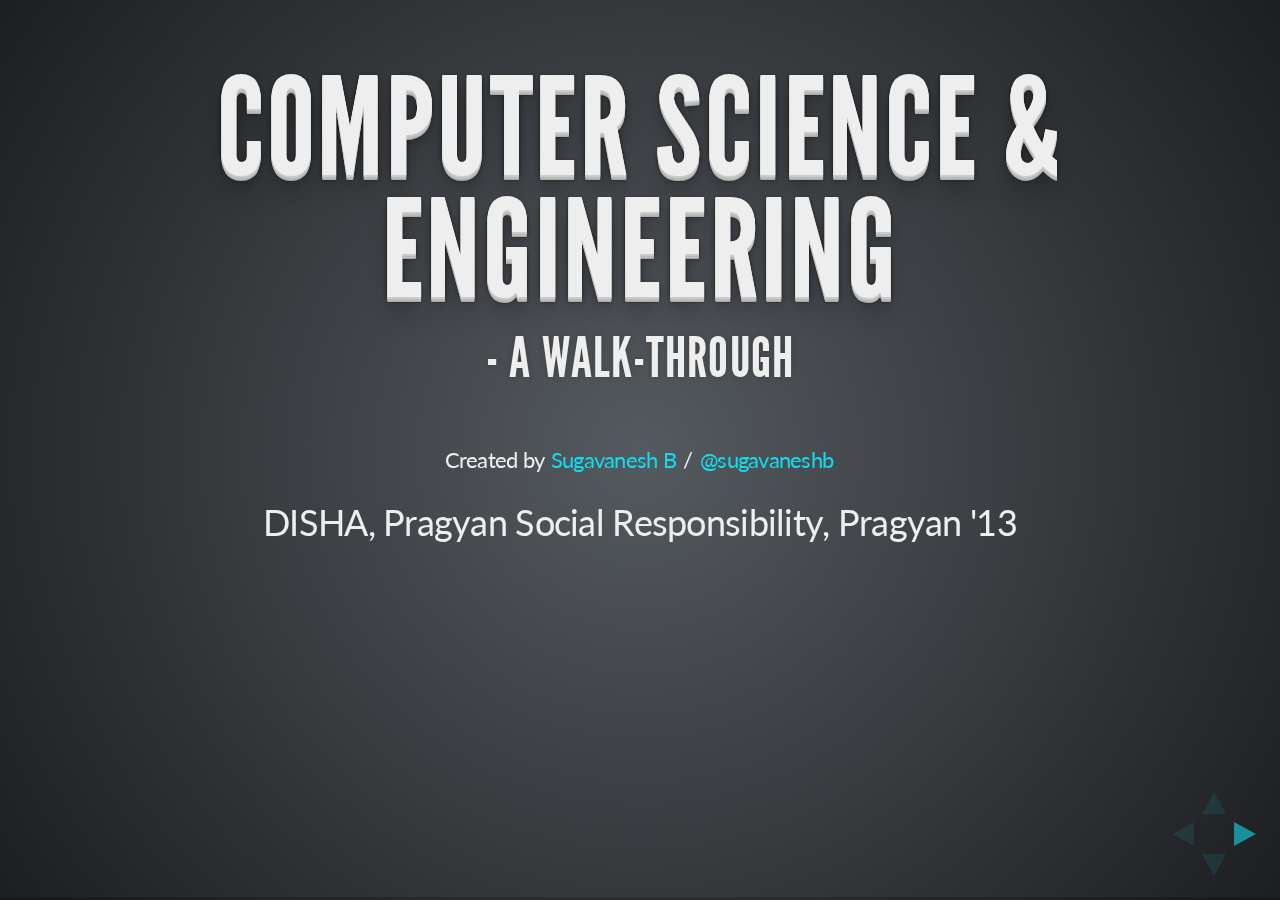
<file: psr_cs.html>
<!doctype html>
<html lang="en">

	<head>
		<meta charset="utf-8">

		<title>Computer Science And Engineering</title>

		<meta name="description" content="About various career options after high School">
		<meta name="author" content="Sugavanesh B">
		<!-- Include this while printing!!
		<link rel="stylesheet" href="css/print/pdf.css">
		-->		
		
		<meta name="apple-mobile-web-app-capable" content="yes" />
		<meta name="apple-mobile-web-app-status-bar-style" content="black-translucent" />

		<!-- Default css -->
		<link rel="stylesheet" href="css/reveal1.css">
		<link rel="stylesheet" href="css/theme/default.css" id="theme">

		<!-- For syntax highlighting -->
		<link rel="stylesheet" href="lib/css/zenburn.css">

		<!-- If the query includes 'print-pdf', use the PDF print sheet -->
		<script>
			document.write( '<link rel="stylesheet" href="css/print/' + ( window.location.search.match( /print-pdf/gi ) ? 'pdf' : 'paper' ) + '.css" type="text/css" media="print">' );
		</script>

		<!--[if lt IE 9]>
		<script src="lib/js/html5shiv.js"></script>
		<![endif]-->
	</head>

	<body>

		<div class="reveal">

			<!-- Any section element inside of this container is displayed as a slide 
			Every Section demarkates a slide! 	-->
			<div class="slides">
				<!-- slide 1 -->
				<section>
					<h1><medium>Computer Science & Engineering</medium></h1>
					<h3> - A walk-through</h3>
					<br/>
					<p>
						<small>Created by  <a href="http://amastersidea.blogspot.com"> Sugavanesh B</a> / <a href="http://twitter.com/sugavaneshb">@sugavaneshb</a></small>
					</p>
					<p> DISHA, Pragyan Social Responsibility,  Pragyan '13 </p>
				</section>
				<!-- slide 2 -->
				<section>
					<p class="img-container"><img class="fragment grow" width="140" height="160" src="img/cs/mario.png" alt="Games" style="border:0px"/>
					<img class="fragment grow" width="350" height="180" src="img/cs/google.png" alt="Google Search" align="left" style="border:0px"/><p/>
					<span><h2 align="right">CS Everywhere!</h2><span/>
					<img class="fragment grow" width="180" height="140" src="img/cs/cellphone.jpg" alt="Cell Phone" align="left" style="border:0px"/>
					<img class="fragment grow" width="450" height="240" src="img/cs/railradar.png" align="center" alt="Train Radar" style="border:0px"/>
					
					
				</section>
				<!-- slide 3 -->
				<section>
					<br/>
					<p><h2>Wannabe Compsci?!</h2><p/>
					<ol>
						<li class="fragment">Interested in Math?</li>
						<li class="fragment">Good at logical analysis?</li>
						<li class="fragment">A lateral thinker?</li>
						<li class="fragment">Motivated and thrilled to know how computer works?</li>
						<li class="fragment">Ever messed around with computers? <br/>(Hacking/Figuring out stuff)</li>
					</ol>
				</section>
				
				<!-- slide 4 -->
				<section>
					<h2>Motivation?</h2>
					<p>
						As we apply a lot of real-life hacks, approaches in building the technology, Its pretty much exciting to connect ourselves, our learning environment with the world.
					<p/>
					<br/>
					<p>
					<ul>
						<li class="fragment highlight-green"> What do you understand by queues?<br/>
						Where are queues used in real life scenarios? </li><br/>
						<li class="fragment highlight-green"> Ever heard of the term multi-tasking?</li><br/>
						<li class="fragment highlight-green"> Any idea why power button was designed the way it was?</li>
					</ul>
					</p>
					
				</section>
				<!-- slide 5 -->
				<!-- Using vertical slides -->
				<section>
					<section>
						<br/><br/><br/>
						<h2>What is it like?</h2>
						<p>
							Lets start from me! 
						</p>
					</section>
					<section>
						<img src="img/cs/amazon.png" align="center" alt="google-maps"/>
					</section>
					<section>						
						<img src="img/cs/internet.jpg" align="center" alt="Internet"/>						
					</section>
					<section>
						<img src="img/cs/google.jpg" width="450" height="600" alt="Google!"/>
					</section>
					<section>
						<br/><img src="img/cs/Moores_law.png" align="center" alt="Moore's law"/>
					</section>
					
				</section>
								
				<!-- slide 6 -->
				<section>
					<br/>
					<p><h2>Don't expect this!</h2><p/><br/>
					<ol>
						<li class="fragment highlight-red">Learning programming languages</li><br/>
						<li class="fragment highlight-red">Training for IT Solutions</li><br/>
						<li class="fragment highlight-red">Training for Animation, Gaming</li><br/>
						<li class="fragment highlight-red">Any form of Specialization like Vocational courses!</li>	
					</ol>
				</section>
				
				<!-- slide 7 -->
				<section>
					<p><h2>What you can expect?!</h2><p/>
					<ul>
						<li class="fragment highlight-green">Mathematics</li><br/>	
						<li class="fragment highlight-green">Coding</li><br/>
						<li class="fragment highlight-green">Software Engineering</li><br/>
						<li class="fragment highlight-green">Operating Systems</li><br/>
						<li class="fragment highlight-green">Web Technology</li><br/>									
						<li class="fragment highlight-green">AI/NLP</li>	
					</ul>
				</section>

				<!-- slide 8 -->	
				<section>
					<p><h2>Career Prospects!</h2>
					<ul>
						<li class="fragment highlight-green">Salary</li>
						<li class="fragment highlight-green">Work-Life Balance</li>
						<li class="fragment highlight-green">Work Satisfaction</li>
						<li class="fragment highlight-green">Impact on Society</li>
						<li class="fragment highlight-green">Work Place and Perks</li>	
						<li class="fragment highlight-green">Climbing the corporate ladder</li>						
					</ul><p/><br/>
					<img width="250" height="160" src="img/cs/career/google.jpg" alt="Place"/>
					<img width="250" height="160" src="img/cs/career/place.jpg" alt="Place"/>
					<img width="250" height="160" src="img/cs/career/work.jpg" alt="Perks"/>
					
				</section>
				
				<!-- slide 9 -->
				<section>
					<h2>Planning Ahead?!</h2>
					<p style="font:timesnewroman"><large>
					<ol>
						<li class="fragment"><em>Research</em>
						<ul class="fragment">
							<li>AI</li>
							<li>Compilers</li>
							<li>Intuitive UI</li>
							<li>Cryptography</li>
							<li>Networks</li>
						</ul>
					</li>
						<li class="fragment"><em>MBA</em></li>
						<li class="fragment"><em>Start-Ups(!)</em><br/>
						Be the creators of next Google, Facebook, Microsoft, Apple</li>
					</ol>
					</p>
				</section>

				<!-- slide 10 -->
				<section>
					<h3>Versatility</h3>
					<img width="160" height="120" src="img/cs/versatile/satellite.jpg" alt="Satellite"/>
					<img width="80" height="140" src="img/cs/versatile/robot.jpg" alt="Robots"/>
					<img width="180" height="120" src="img/cs/versatile/aeronautics.jpg" alt="Aeronautics"/>
					<img width="340" height="160" src="img/cs/versatile/bank.jpg" alt="Banking"/>
					<img width="340" height="160" src="img/cs/versatile/cad.jpg" alt="CAD"/>
					<img width="350" height="180" src="img/cs/versatile/animation.jpg" alt="Animation"/>
					<aside class="notes">
					Point out how its used in various walks of life						
					</aside>
				</section>

				<!-- slide 11 -->
				<section>
					<h2>Impact On Society</h2>
					<p style="font:timesnewroman"><br/>
					<blockquote>
						With great POWER comes greater RESPONSIBILITY
					</blockquote><br/>
					<blockquote>
						If you want to live a happy life, tie it to a goal, not to people or objects.
					</blockquote>
					</p>
					<p> </p>
				</section>

				<!-- slide 12 -->
				<br/>
				<section>
				        <h3>How a Software/App developer can impact others?</h3>
					<iframe id="ytplayer" type="text/html" width="640" height="390"
						src="http://www.youtube.com/embed/MOUfzyAEQHk?enablejsapi=1"
						frameborder="0"></iframe>
					<h5>Courtesy: Apple </h5>
				</section>			
				
				<!-- slide 13 -->
				<section>
				        <h3>How does the future look for us?</h3>
					<iframe id="ytplayer" type="text/html" width="640" height="390"
						src="http://www.youtube.com/embed/JSnB06um5r4?enablejsapi=1"
						frameborder="0"></iframe>
					<h6>Courtesy: Google </h6>
				</section>
				
				<!-- slide 14 -->
				<section><br/>
					<h2>To know more!</h2>
					<ul>
						<li>Check out<a href="https://www.youtube.com/user/whycomputerscience">Youtube channel on why Computer Science</a></li>
						<li>Search on<a href="https://www.youtube.com">YouTube</a> to watch relevant videos</li>
						<li><a href="https://www.google.com/search?q=computer+science+and+engg.">Google</a>"CSE"</li>
						<li>Read about CS in <a href="http://www.wikipedia.org">Wikipedia</a></li>
						<li>Also try visiting sites of different interests!</li>
					</ul>
				</section>
		
				<!-- slide 15 -->
				<section>
					<p style="font-style:italic"> You can be one of these! </p><br/>
					<img src="img/cs/innovators.jpg" width="700" height="500"/>
				</section>

				

				<!-- slide 16 -->
				<section><br/><br/>
					<h1>THE END</h1><br/><br/>
					<h4>BY Sugavanesh B</h4><br/><br/>
					<h3 style="word-spacing:30px; letter-spacing:15px;">DISHA, A PSR Initiative.</h3>
				</section>

			</div>

		</div>

		<script src="lib/js/head.min.js"></script>
		<script src="js/reveal.min.js"></script>

		<script>

			// Full list of configuration options available here:
			// https://github.com/hakimel/reveal.js#configuration
			Reveal.initialize({
				controls: true,
				progress: true,
				history: true,

				theme: Reveal.getQueryHash().theme, // available themes are in /css/theme
				transition: Reveal.getQueryHash().transition || 'default', // default/cube/page/concave/zoom/linear/none

				// Optional libraries used to extend on reveal.js
				dependencies: [
					{ src: 'lib/js/classList.js', condition: function() { return !document.body.classList; } },
					{ src: 'plugin/markdown/showdown.js', condition: function() { return !!document.querySelector( '[data-markdown]' ); } },
					{ src: 'plugin/markdown/markdown.js', condition: function() { return !!document.querySelector( '[data-markdown]' ); } },
					{ src: 'plugin/highlight/highlight.js', async: true, callback: function() { hljs.initHighlightingOnLoad(); } },
					{ src: 'plugin/zoom-js/zoom.js', async: true, condition: function() { return !!document.body.classList; } },
					{ src: 'plugin/notes/notes.js', async: true, condition: function() { return !!document.body.classList; } }
				]
			});

		</script>

	</body>
</html>
</file>
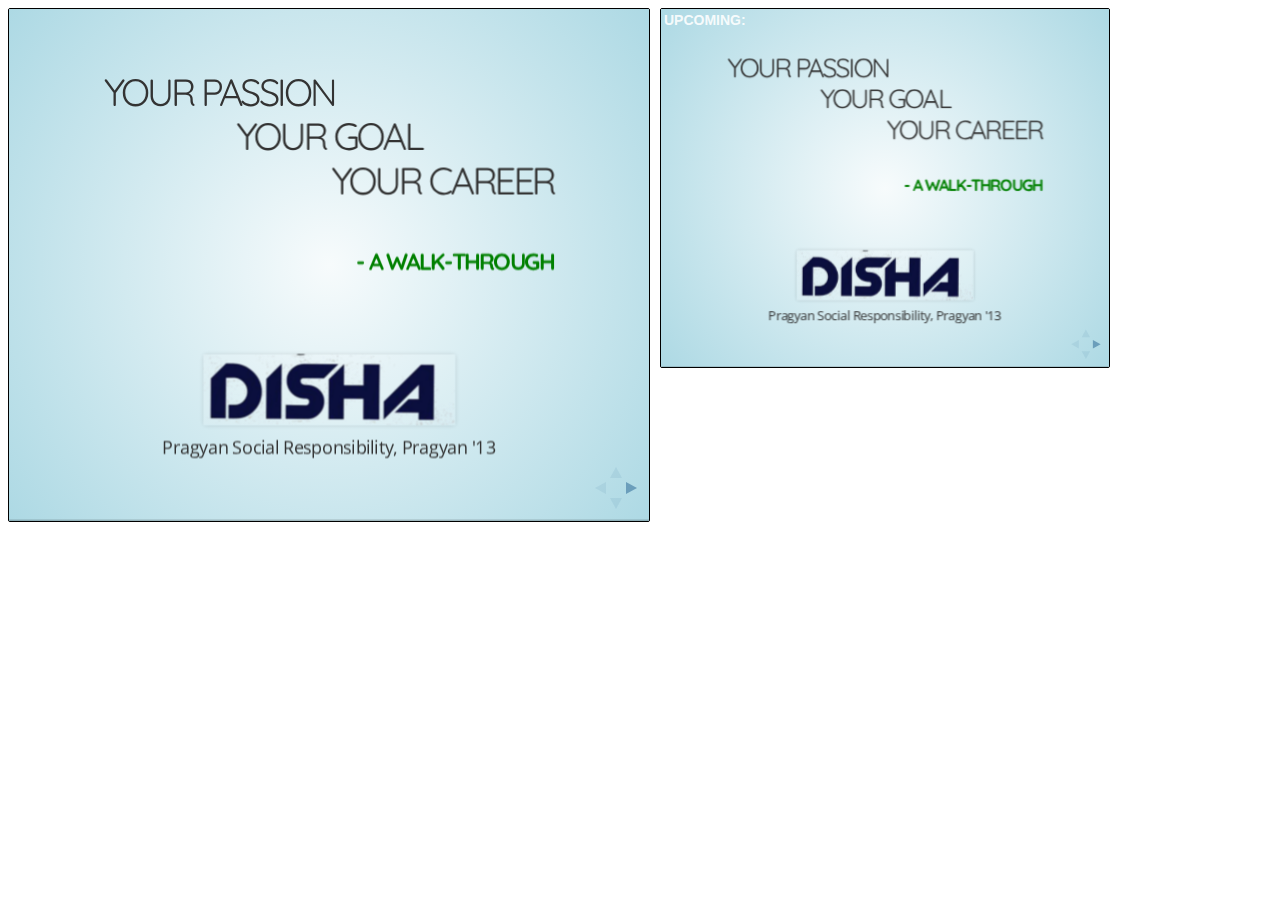
<file: plugin/notes/notes.html>
<!doctype html>
<html lang="en">
	<head>
		<meta charset="utf-8">

		<title>reveal.js - Slide Notes</title>

		<style>
			body {
				font-family: Helvetica;
			}

			#notes {
				font-size: 24px;
				width: 640px;
				margin-top: 5px;
			}

			#wrap-current-slide {
				width: 640px;
				height: 512px;
				float: left;
				overflow: hidden;
			}

			#current-slide {
				width: 1280px;
				height: 1024px;
				border: none;

				-webkit-transform-origin: 0 0;
					 -moz-transform-origin: 0 0;
						-ms-transform-origin: 0 0;
						 -o-transform-origin: 0 0;
								transform-origin: 0 0;

				-webkit-transform: scale(0.5);
					 -moz-transform: scale(0.5);
						-ms-transform: scale(0.5);
						 -o-transform: scale(0.5);
								transform: scale(0.5);
			}

			#wrap-next-slide {
				width: 448px;
				height: 358px;
				float: left;
				margin: 0 0 0 10px;
				overflow: hidden;
			}

			#next-slide {
				width: 1280px;
				height: 1024px;
				border: none;

				-webkit-transform-origin: 0 0;
					 -moz-transform-origin: 0 0;
						-ms-transform-origin: 0 0;
						 -o-transform-origin: 0 0;
								transform-origin: 0 0;

				-webkit-transform: scale(0.35);
					 -moz-transform: scale(0.35);
						-ms-transform: scale(0.35);
						 -o-transform: scale(0.35);
								transform: scale(0.35);
			}

			.slides {
				position: relative;
				margin-bottom: 10px;
				border: 1px solid black;
				border-radius: 2px;
				background: rgb(28, 30, 32);
			}

			.slides span {
				position: absolute;
				top: 3px;
				left: 3px;
				font-weight: bold;
				font-size: 14px;
				color: rgba( 255, 255, 255, 0.9 );
			}
		</style>
	</head>

	<body>

		<div id="wrap-current-slide" class="slides">
			<iframe src="../../index.html" width="1280" height="1024" id="current-slide"></iframe>
		</div>

		<div id="wrap-next-slide" class="slides">
			<iframe src="../../index.html" width="640" height="512" id="next-slide"></iframe>
			<span>UPCOMING:</span>
		</div>
		<div id="notes"></div>

		<script src="../../plugin/markdown/showdown.js"></script>
		<script>
			window.addEventListener( 'load', function() {

				(function( window, undefined ) {
					var notes = document.getElementById( 'notes' ),
						currentSlide = document.getElementById( 'current-slide' ),
						nextSlide = document.getElementById( 'next-slide' );

					window.addEventListener( 'message', function( event ) {
						var data = JSON.parse( event.data );
						// No need for updating the notes in case of fragment changes
						if ( data.notes !== undefined) {
							if( data.markdown ) {
								notes.innerHTML = (new Showdown.converter()).makeHtml( data.notes );
							}
							else {
								notes.innerHTML = data.notes;
							}
						}

						// Update the note slides
						currentSlide.contentWindow.Reveal.slide( data.indexh, data.indexv );
						nextSlide.contentWindow.Reveal.slide( data.nextindexh, data.nextindexv );

						// Showing and hiding fragments
						if( data.fragment === 'next' ) {
							currentSlide.contentWindow.Reveal.nextFragment();
						}
						else if( data.fragment === 'prev' ) {
							currentSlide.contentWindow.Reveal.prevFragment();
						}

					}, false );

				})( window );

			}, false );

		</script>
	</body>
</html>
</file>
<file: css/reveal.css>
@charset "UTF-8";

/*!
 * reveal.js
 * http://lab.hakim.se/reveal-js
 * MIT licensed
 *
 * Copyright (C) 2011-2012 Hakim El Hattab, http://hakim.se
 */


/*********************************************
 * RESET STYLES
 *********************************************/

html, body, .reveal div, .reveal span, .reveal applet, .reveal object, .reveal iframe,
.reveal h1, .reveal h2, .reveal h3, .reveal h4, .reveal h5, .reveal h6, .reveal p, .reveal blockquote, .reveal pre,
.reveal a, .reveal abbr, .reveal acronym, .reveal address, .reveal big, .reveal cite, .reveal code,
.reveal del, .reveal dfn, .reveal em, .reveal img, .reveal ins, .reveal kbd, .reveal q, .reveal s, .reveal samp,
.reveal small, .reveal strike, .reveal strong, .reveal sub, .reveal sup, .reveal tt, .reveal var,
.reveal b, .reveal u, .reveal i, .reveal center,
.reveal dl, .reveal dt, .reveal dd, .reveal ol, .reveal ul, .reveal li,
.reveal fieldset, .reveal form, .reveal label, .reveal legend,
.reveal table, .reveal caption, .reveal tbody, .reveal tfoot, .reveal thead, .reveal tr, .reveal th, .reveal td,
.reveal article, .reveal aside, .reveal canvas, .reveal details, .reveal embed,
.reveal figure, .reveal figcaption, .reveal footer, .reveal header, .reveal hgroup,
.reveal menu, .reveal nav, .reveal output, .reveal ruby, .reveal section, .reveal summary,
.reveal time, .reveal mark, .reveal audio, video {
	margin: 0;
	padding: 0;
	border: 0px;
	font-size: 100%;
	font: inherit;
	vertical-align: baseline;
}

.reveal article, .reveal aside, .reveal details, .reveal figcaption, .reveal figure,
.reveal footer, .reveal header, .reveal hgroup, .reveal menu, .reveal nav, .reveal section {
	display: block;
}


/*********************************************
 * GLOBAL STYLES
 *********************************************/

html,
body {
	width: 100%;
	height: 100%;
	min-height: 600px;
	overflow: hidden;
}

body {
	position: relative;
	line-height: 1;
}

::selection {
	background:#FF5E99;
	color:#fff;
	text-shadow: none;
}

@media screen and (max-width: 900px) {
	.reveal {
		font-size: 30px;
	}
}

/*********************************************
 * HEADERS
 *********************************************/

.reveal h1 { font-size: 3.77em; }
.reveal h2 { font-size: 2.11em;	}
.reveal h3 { font-size: 1.55em;	}
.reveal h4 { font-size: 1em;	}


/*********************************************
 * VIEW FRAGMENTS
 *********************************************/

.reveal .slides section .fragment {
	opacity: 0;

	-webkit-transition: all .2s ease;
	   -moz-transition: all .2s ease;
	    -ms-transition: all .2s ease;
	     -o-transition: all .2s ease;
	        transition: all .2s ease;
}
	.reveal .slides section .fragment.visible {
		opacity: 1;
	}

.reveal .slides section .fragment.grow {
	opacity: 1;
}
	.reveal .slides section .fragment.grow.visible {
		-webkit-transform: scale( 1.3 );
		   -moz-transform: scale( 1.3 );
		    -ms-transform: scale( 1.3 );
		     -o-transform: scale( 1.3 );
		        transform: scale( 1.3 );
	}

.reveal .slides section .fragment.shrink {
	opacity: 1;
}
	.reveal .slides section .fragment.shrink.visible {
		-webkit-transform: scale( 0.7 );
		   -moz-transform: scale( 0.7 );
		    -ms-transform: scale( 0.7 );
		     -o-transform: scale( 0.7 );
		        transform: scale( 0.7 );
	}

.reveal .slides section .fragment.roll-in {
	opacity: 0;

	-webkit-transform: rotateX( 90deg );
	   -moz-transform: rotateX( 90deg );
	    -ms-transform: rotateX( 90deg );
	     -o-transform: rotateX( 90deg );
	        transform: rotateX( 90deg );
}
	.reveal .slides section .fragment.roll-in.visible {
		opacity: 1;

		-webkit-transform: rotateX( 0 );
		   -moz-transform: rotateX( 0 );
		    -ms-transform: rotateX( 0 );
		     -o-transform: rotateX( 0 );
		        transform: rotateX( 0 );
	}

.reveal .slides section .fragment.fade-out {
	opacity: 1;
}
	.reveal .slides section .fragment.fade-out.visible {
		opacity: 0;
	}

.reveal .slides section .fragment.highlight-red,
.reveal .slides section .fragment.highlight-green,
.reveal .slides section .fragment.highlight-blue {
	opacity: 1;
}
	.reveal .slides section .fragment.highlight-red.visible {
		color: #ff2c2d
	}
	.reveal .slides section .fragment.highlight-green.visible {
		color: green;
	}
	.reveal .slides section .fragment.highlight-blue.visible {
		color: #1b91ff;
	}


/*********************************************
 * DEFAULT ELEMENT STYLES
 *********************************************/

.reveal .slides section {
	line-height: 1.2em;
	font-weight: normal;
}

.reveal img {
	/* preserve aspect ratio and scale image so it's bound within the section */
	max-width: 100%;
	max-height: 100%;
}

.reveal strong,
.reveal b {
	font-weight: bold;
}

.reveal em,
.reveal i {
	font-style: italic;
}

.reveal ol,
.reveal ul {
	display: inline-block;

	text-align: left;
	margin: 0 0 0 1em;
}

.reveal ol {
	list-style-type: decimal;
}

.reveal ul {
	list-style-type: disc;
}

.reveal ul ul {
	list-style-type: square;
}

.reveal ul ul ul {
	list-style-type: circle;
}

.reveal ul ul,
.reveal ul ol,
.reveal ol ol,
.reveal ol ul {
	display: block;
	margin-left: 40px;
}

.reveal p {
	margin-bottom: 10px;
	line-height: 1.2em;
}

.reveal q,
.reveal blockquote {
	quotes: none;
}

.reveal blockquote {
	display: block;
	position: relative;
	width: 70%;
	margin: 20px auto;
	padding: 50px;

	font-style: italic;
	background: rgba(255, 255, 255, 0.05);
	box-shadow: 0px 0px 2px rgba(0,0,0,0.2);
}
	.reveal blockquote:before {
		content: "\201C";
	}
	.reveal blockquote:after {
		content: "\201D";
	}

.reveal q {
	font-style: italic;
}
	.reveal q:before {
		content: '\201C';
	}
	.reveal q:after {
		content: '\201D';
	}

.reveal pre {
	display: block;
	position: relative;
	width: 90%;
	margin: 15px auto;

	text-align: left;
	font-size: 0.55em;
	font-family: monospace;
	line-height: 1.2em;

	word-wrap: break-word;

	box-shadow: 0px 0px 6px rgba(0,0,0,0.3);
}
.reveal pre code {
	padding: 5px;
}

.reveal code {
	font-family: monospace;
	overflow: auto;
	max-height: 400px;
}

.reveal table th,
.reveal table td {
	text-align: left;
	padding-right: .3em;
}

.reveal table th {
	text-shadow: rgb(255,255,255) 1px 1px 2px;
}

.reveal sup {
	vertical-align: super;
}
.reveal sub {
	vertical-align: sub;
}

.reveal small {
	display: inline-block;
	font-size: 0.6em;
	line-height: 1.2em;
	vertical-align: top;
}

.reveal small * {
	vertical-align: top;
}


/*********************************************
 * CONTROLS
 *********************************************/

.reveal .controls {
	display: none;
	position: fixed;
	width: 110px;
	height: 110px;
	z-index: 30;
	right: 10px;
	bottom: 10px;
}

.reveal .controls div {
	position: absolute;
	opacity: 0.1;
	width: 0; 
	height: 0; 
	border: 12px solid transparent;

	-webkit-transition: opacity 0.2s ease;
	   -moz-transition: opacity 0.2s ease;
	    -ms-transition: opacity 0.2s ease;
	     -o-transition: opacity 0.2s ease;
	        transition: opacity 0.2s ease;
}

.reveal .controls div.enabled {
	opacity: 0.6;
	cursor: pointer;
}

.reveal .controls div.enabled:active {
	margin-top: 1px;
}

.reveal .controls div.left {
	top: 42px;

	border-right-width: 22px;
	border-right-color: #eee;
}

.reveal .controls div.right {
	left: 74px;
	top: 42px;

	border-left-width: 22px;
	border-left-color: #eee;
}

.reveal .controls div.up {
	left: 42px;

	border-bottom-width: 22px;
	border-bottom-color: #eee;
}

.reveal .controls div.down {
	left: 42px;
	top: 74px;

	border-top-width: 22px;
	border-top-color: #eee;
}


/*********************************************
 * PROGRESS BAR
 *********************************************/

.reveal .progress {
	position: fixed;
	display: none;
	height: 3px;
	width: 100%;
	bottom: 0;
	left: 0;
	z-index: 10;
}
	.reveal .progress:after {
		content: '';
		display: 'block';
		position: absolute;
		height: 20px;
		width: 100%;
		top: -20px;
	}
	.reveal .progress span {
		display: block;
		height: 100%;
		width: 0px;

		-webkit-transition: width 800ms cubic-bezier(0.260, 0.860, 0.440, 0.985);
		   -moz-transition: width 800ms cubic-bezier(0.260, 0.860, 0.440, 0.985);
		    -ms-transition: width 800ms cubic-bezier(0.260, 0.860, 0.440, 0.985);
		     -o-transition: width 800ms cubic-bezier(0.260, 0.860, 0.440, 0.985);
		        transition: width 800ms cubic-bezier(0.260, 0.860, 0.440, 0.985);
	}


/*********************************************
 * ROLLING LINKS
 *********************************************/

.reveal .roll {
	display: inline-block;
	line-height: 1.2;
	overflow: hidden;

	vertical-align: top;

	-webkit-perspective: 400px;
	   -moz-perspective: 400px;
	    -ms-perspective: 400px;
	        perspective: 400px;

	-webkit-perspective-origin: 50% 50%;
	   -moz-perspective-origin: 50% 50%;
	    -ms-perspective-origin: 50% 50%;
	        perspective-origin: 50% 50%;
}
	.reveal .roll:hover {
		background: none;
		text-shadow: none;
	}
.reveal .roll span {
	display: block;
	position: relative;
	padding: 0 2px;

	pointer-events: none;

	-webkit-transition: all 400ms ease;
	   -moz-transition: all 400ms ease;
	    -ms-transition: all 400ms ease;
	        transition: all 400ms ease;

	-webkit-transform-origin: 50% 0%;
	   -moz-transform-origin: 50% 0%;
	    -ms-transform-origin: 50% 0%;
	        transform-origin: 50% 0%;

	-webkit-transform-style: preserve-3d;
	   -moz-transform-style: preserve-3d;
	    -ms-transform-style: preserve-3d;
	        transform-style: preserve-3d;

	-webkit-backface-visibility: hidden;
	   -moz-backface-visibility: hidden;
	        backface-visibility: hidden;
}
	.reveal .roll:hover span {
	    background: rgba(0,0,0,0.5);

	    -webkit-transform: translate3d( 0px, 0px, -45px ) rotateX( 90deg );
	       -moz-transform: translate3d( 0px, 0px, -45px ) rotateX( 90deg );
	        -ms-transform: translate3d( 0px, 0px, -45px ) rotateX( 90deg );
	            transform: translate3d( 0px, 0px, -45px ) rotateX( 90deg );
	}
.reveal .roll span:after {
	content: attr(data-title);

	display: block;
	position: absolute;
	left: 0;
	top: 0;
	padding: 0 2px;

	-webkit-transform-origin: 50% 0%;
	   -moz-transform-origin: 50% 0%;
	    -ms-transform-origin: 50% 0%;
	        transform-origin: 50% 0%;

	-webkit-transform: translate3d( 0px, 110%, 0px ) rotateX( -90deg );
	   -moz-transform: translate3d( 0px, 110%, 0px ) rotateX( -90deg );
	    -ms-transform: translate3d( 0px, 110%, 0px ) rotateX( -90deg );
	        transform: translate3d( 0px, 110%, 0px ) rotateX( -90deg );
}


/*********************************************
 * SLIDES
 *********************************************/

.reveal .slides {
	position: absolute;
	max-width: 900px;
	width: 80%;
	height: 60%;
	left: 50%;
	top: 50%;
	margin-top: -400px;
	padding: 20px 0px;
	overflow: visible;
	z-index: 1;

	text-align: center;

	-webkit-transition: -webkit-perspective .4s ease;
	   -moz-transition: -moz-perspective .4s ease;
	    -ms-transition: -ms-perspective .4s ease;
	     -o-transition: -o-perspective .4s ease;
	        transition: perspective .4s ease;

	-webkit-perspective: 600px;
	   -moz-perspective: 600px;
	    -ms-perspective: 600px;
	        perspective: 600px;

	-webkit-perspective-origin: 0% 25%;
	   -moz-perspective-origin: 0% 25%;
	    -ms-perspective-origin: 0% 25%;
	        perspective-origin: 0% 25%;
}

.reveal .slides>section,
.reveal .slides>section>section {
	display: none;
	position: absolute;
	width: 100%;
	min-height: 600px;

	z-index: 10;

	-webkit-transform-style: preserve-3d;
	   -moz-transform-style: preserve-3d;
	    -ms-transform-style: preserve-3d;
	        transform-style: preserve-3d;

	-webkit-transition: all 800ms cubic-bezier(0.260, 0.860, 0.440, 0.985);
	   -moz-transition: all 800ms cubic-bezier(0.260, 0.860, 0.440, 0.985);
	    -ms-transition: all 800ms cubic-bezier(0.260, 0.860, 0.440, 0.985);
	     -o-transition: all 800ms cubic-bezier(0.260, 0.860, 0.440, 0.985);
	        transition: all 800ms cubic-bezier(0.260, 0.860, 0.440, 0.985);
}

.reveal .slides>section.present {
	display: block;
	z-index: 11;
	opacity: 1;
}

.reveal .slides>section {
	margin-left: -50%;
}


/*********************************************
 * DEFAULT TRANSITION
 *********************************************/

.reveal .slides>section.past {
	display: block;
	opacity: 0;

	-webkit-transform: translate3d(-100%, 0, 0) rotateY(-90deg) translate3d(-100%, 0, 0);
	   -moz-transform: translate3d(-100%, 0, 0) rotateY(-90deg) translate3d(-100%, 0, 0);
	    -ms-transform: translate3d(-100%, 0, 0) rotateY(-90deg) translate3d(-100%, 0, 0);
	        transform: translate3d(-100%, 0, 0) rotateY(-90deg) translate3d(-100%, 0, 0);
}
.reveal .slides>section.future {
	display: block;
	opacity: 0;

	-webkit-transform: translate3d(100%, 0, 0) rotateY(90deg) translate3d(100%, 0, 0);
	   -moz-transform: translate3d(100%, 0, 0) rotateY(90deg) translate3d(100%, 0, 0);
	    -ms-transform: translate3d(100%, 0, 0) rotateY(90deg) translate3d(100%, 0, 0);
	        transform: translate3d(100%, 0, 0) rotateY(90deg) translate3d(100%, 0, 0);
}

.reveal .slides>section>section.past {
	display: block;
	opacity: 0;

	-webkit-transform: translate3d(0, -50%, 0) rotateX(70deg) translate3d(0, -50%, 0);
	   -moz-transform: translate3d(0, -50%, 0) rotateX(70deg) translate3d(0, -50%, 0);
	    -ms-transform: translate3d(0, -50%, 0) rotateX(70deg) translate3d(0, -50%, 0);
	        transform: translate3d(0, -50%, 0) rotateX(70deg) translate3d(0, -50%, 0);
}
.reveal .slides>section>section.future {
	display: block;
	opacity: 0;

	-webkit-transform: translate3d(0, 50%, 0) rotateX(-70deg) translate3d(0, 50%, 0);
	   -moz-transform: translate3d(0, 50%, 0) rotateX(-70deg) translate3d(0, 50%, 0);
	    -ms-transform: translate3d(0, 50%, 0) rotateX(-70deg) translate3d(0, 50%, 0);
	        transform: translate3d(0, 50%, 0) rotateX(-70deg) translate3d(0, 50%, 0);
}


/*********************************************
 * CONCAVE TRANSITION
 *********************************************/

.reveal.concave  .slides>section.past {
	-webkit-transform: translate3d(-100%, 0, 0) rotateY(90deg) translate3d(-100%, 0, 0);
	   -moz-transform: translate3d(-100%, 0, 0) rotateY(90deg) translate3d(-100%, 0, 0);
	    -ms-transform: translate3d(-100%, 0, 0) rotateY(90deg) translate3d(-100%, 0, 0);
	        transform: translate3d(-100%, 0, 0) rotateY(90deg) translate3d(-100%, 0, 0);
}
.reveal.concave  .slides>section.future {
	-webkit-transform: translate3d(100%, 0, 0) rotateY(-90deg) translate3d(100%, 0, 0);
	   -moz-transform: translate3d(100%, 0, 0) rotateY(-90deg) translate3d(100%, 0, 0);
	    -ms-transform: translate3d(100%, 0, 0) rotateY(-90deg) translate3d(100%, 0, 0);
	        transform: translate3d(100%, 0, 0) rotateY(-90deg) translate3d(100%, 0, 0);
}

.reveal.concave  .slides>section>section.past {
	-webkit-transform: translate3d(0, -80%, 0) rotateX(-70deg) translate3d(0, -80%, 0);
	   -moz-transform: translate3d(0, -80%, 0) rotateX(-70deg) translate3d(0, -80%, 0);
	    -ms-transform: translate3d(0, -80%, 0) rotateX(-70deg) translate3d(0, -80%, 0);
	        transform: translate3d(0, -80%, 0) rotateX(-70deg) translate3d(0, -80%, 0);
}
.reveal.concave  .slides>section>section.future {
	-webkit-transform: translate3d(0, 80%, 0) rotateX(70deg) translate3d(0, 80%, 0);
	   -moz-transform: translate3d(0, 80%, 0) rotateX(70deg) translate3d(0, 80%, 0);
	    -ms-transform: translate3d(0, 80%, 0) rotateX(70deg) translate3d(0, 80%, 0);
	        transform: translate3d(0, 80%, 0) rotateX(70deg) translate3d(0, 80%, 0);
}


/*********************************************
 * ZOOM TRANSITION
 *********************************************/

.reveal.zoom .slides>section,
.reveal.zoom .slides>section>section {
	-webkit-transition: all 600ms cubic-bezier(0.260, 0.860, 0.440, 0.985);
	   -moz-transition: all 600ms cubic-bezier(0.260, 0.860, 0.440, 0.985);
	    -ms-transition: all 600ms cubic-bezier(0.260, 0.860, 0.440, 0.985);
	     -o-transition: all 600ms cubic-bezier(0.260, 0.860, 0.440, 0.985);
	        transition: all 600ms cubic-bezier(0.260, 0.860, 0.440, 0.985);
}

.reveal.zoom .slides>section.past {
	opacity: 0;
	visibility: hidden;

	-webkit-transform: scale(16);
	   -moz-transform: scale(16);
	    -ms-transform: scale(16);
	     -o-transform: scale(16);
	        transform: scale(16);
}
.reveal.zoom .slides>section.future {
	opacity: 0;
	visibility: hidden;

	-webkit-transform: scale(0.2);
	   -moz-transform: scale(0.2);
	    -ms-transform: scale(0.2);
	     -o-transform: scale(0.2);
	        transform: scale(0.2);
}

.reveal.zoom .slides>section>section.past {
	-webkit-transform: translate(0, -150%);
	   -moz-transform: translate(0, -150%);
	    -ms-transform: translate(0, -150%);
	     -o-transform: translate(0, -150%);
	        transform: translate(0, -150%);
}
.reveal.zoom .slides>section>section.future {
	-webkit-transform: translate(0, 150%);
	   -moz-transform: translate(0, 150%);
	    -ms-transform: translate(0, 150%);
	     -o-transform: translate(0, 150%);
	        transform: translate(0, 150%);
}


/*********************************************
 * LINEAR TRANSITION
 *********************************************/

.reveal.linear .slides>section.past {
	-webkit-transform: translate(-150%, 0);
	   -moz-transform: translate(-150%, 0);
	    -ms-transform: translate(-150%, 0);
	     -o-transform: translate(-150%, 0);
	        transform: translate(-150%, 0);
}
.reveal.linear .slides>section.future {
	-webkit-transform: translate(150%, 0);
	   -moz-transform: translate(150%, 0);
	    -ms-transform: translate(150%, 0);
	     -o-transform: translate(150%, 0);
	        transform: translate(150%, 0);
}

.reveal.linear .slides>section>section.past {
	-webkit-transform: translate(0, -150%);
	   -moz-transform: translate(0, -150%);
	    -ms-transform: translate(0, -150%);
	     -o-transform: translate(0, -150%);
	        transform: translate(0, -150%);
}
.reveal.linear .slides>section>section.future {
	-webkit-transform: translate(0, 150%);
	   -moz-transform: translate(0, 150%);
	    -ms-transform: translate(0, 150%);
	     -o-transform: translate(0, 150%);
	        transform: translate(0, 150%);
}


/*********************************************
 * CUBE TRANSITION
 *********************************************/

.reveal.cube .slides {
	-webkit-perspective-origin: 0% 25%;
	   -moz-perspective-origin: 0% 25%;
	    -ms-perspective-origin: 0% 25%;
	        perspective-origin: 0% 25%;

	-webkit-perspective: 1300px;
	   -moz-perspective: 1300px;
	    -ms-perspective: 1300px;
	        perspective: 1300px;
}

.reveal.cube .slides section {
	padding: 30px;

	-webkit-backface-visibility: hidden;
	   -moz-backface-visibility: hidden;
	    -ms-backface-visibility: hidden;
	        backface-visibility: hidden;

	-webkit-box-sizing: border-box;
	   -moz-box-sizing: border-box;
	        box-sizing: border-box;
}
	.reveal.cube .slides section:not(.stack):before {
		content: '';
		position: absolute;
		display: block;
		width: 100%;
		height: 100%;
		left: 0;
		top: 0;
		background: rgba(0,0,0,0.1);
		border-radius: 4px;

		-webkit-transform: translateZ( -20px );
		   -moz-transform: translateZ( -20px );
		    -ms-transform: translateZ( -20px );
		     -o-transform: translateZ( -20px );
		        transform: translateZ( -20px );
	}
	.reveal.cube .slides section:not(.stack):after {
		content: '';
		position: absolute;
		display: block;
		width: 90%;
		height: 30px;
		left: 5%;
		bottom: 0;
		background: none;
		z-index: 1;

		border-radius: 4px;
		box-shadow: 0px 95px 25px rgba(0,0,0,0.2);

		-webkit-transform: translateZ(-90px) rotateX( 65deg );
		   -moz-transform: translateZ(-90px) rotateX( 65deg );
		    -ms-transform: translateZ(-90px) rotateX( 65deg );
		     -o-transform: translateZ(-90px) rotateX( 65deg );
		        transform: translateZ(-90px) rotateX( 65deg );
	}

.reveal.cube .slides>section.stack {
	padding: 0;
	background: none;
}

.reveal.cube .slides>section.past {
	-webkit-transform-origin: 100% 0%;
	   -moz-transform-origin: 100% 0%;
	    -ms-transform-origin: 100% 0%;
	        transform-origin: 100% 0%;

	-webkit-transform: translate3d(-100%, 0, 0) rotateY(-90deg);
	   -moz-transform: translate3d(-100%, 0, 0) rotateY(-90deg);
	    -ms-transform: translate3d(-100%, 0, 0) rotateY(-90deg);
	        transform: translate3d(-100%, 0, 0) rotateY(-90deg);
}

.reveal.cube .slides>section.future {
	-webkit-transform-origin: 0% 0%;
	   -moz-transform-origin: 0% 0%;
	    -ms-transform-origin: 0% 0%;
	        transform-origin: 0% 0%;

	-webkit-transform: translate3d(100%, 0, 0) rotateY(90deg);
	   -moz-transform: translate3d(100%, 0, 0) rotateY(90deg);
	    -ms-transform: translate3d(100%, 0, 0) rotateY(90deg);
	        transform: translate3d(100%, 0, 0) rotateY(90deg);
}

.reveal.cube .slides>section>section.past {
	-webkit-transform-origin: 0% 100%;
	   -moz-transform-origin: 0% 100%;
	    -ms-transform-origin: 0% 100%;
	        transform-origin: 0% 100%;

	-webkit-transform: translate3d(0, -100%, 0) rotateX(90deg);
	   -moz-transform: translate3d(0, -100%, 0) rotateX(90deg);
	    -ms-transform: translate3d(0, -100%, 0) rotateX(90deg);
	        transform: translate3d(0, -100%, 0) rotateX(90deg);
}

.reveal.cube .slides>section>section.future {
	-webkit-transform-origin: 0% 0%;
	   -moz-transform-origin: 0% 0%;
	    -ms-transform-origin: 0% 0%;
	        transform-origin: 0% 0%;

	-webkit-transform: translate3d(0, 100%, 0) rotateX(-90deg);
	   -moz-transform: translate3d(0, 100%, 0) rotateX(-90deg);
	    -ms-transform: translate3d(0, 100%, 0) rotateX(-90deg);
	        transform: translate3d(0, 100%, 0) rotateX(-90deg);
}


/*********************************************
 * PAGE TRANSITION
 *********************************************/

.reveal.page .slides {
	-webkit-perspective-origin: 0% 50%;
 	   -moz-perspective-origin: 0% 50%;
 	    -ms-perspective-origin: 0% 50%;
 	        perspective-origin: 0% 50%;

	-webkit-perspective: 3000px;
	   -moz-perspective: 3000px;
	    -ms-perspective: 3000px;
	        perspective: 3000px;
}

.reveal.page .slides section {
	padding: 30px;

	-webkit-box-sizing: border-box;
	   -moz-box-sizing: border-box;
	        box-sizing: border-box;
}
	.reveal.page .slides section.past {
		z-index: 12;
	}
	.reveal.page .slides section:not(.stack):before {
		content: '';
		position: absolute;
		display: block;
		width: 100%;
		height: 100%;
		left: 0;
		top: 0;
		background: rgba(0,0,0,0.1);

		-webkit-transform: translateZ( -20px );
		   -moz-transform: translateZ( -20px );
		    -ms-transform: translateZ( -20px );
		     -o-transform: translateZ( -20px );
		        transform: translateZ( -20px );
	}
	.reveal.page .slides section:not(.stack):after {
		content: '';
		position: absolute;
		display: block;
		width: 90%;
		height: 30px;
		left: 5%;
		bottom: 0;
		background: none;
		z-index: 1;

		border-radius: 4px;
		box-shadow: 0px 95px 25px rgba(0,0,0,0.2);

		-webkit-transform: translateZ(-90px) rotateX( 65deg );
	}

.reveal.page .slides>section.stack {
	padding: 0;
	background: none;
}

.reveal.page .slides>section.past {
	-webkit-transform-origin: 0% 0%;
	   -moz-transform-origin: 0% 0%;
	    -ms-transform-origin: 0% 0%;
	        transform-origin: 0% 0%;

	-webkit-transform: translate3d(-40%, 0, 0) rotateY(-80deg);
	   -moz-transform: translate3d(-40%, 0, 0) rotateY(-80deg);
	    -ms-transform: translate3d(-40%, 0, 0) rotateY(-80deg);
	        transform: translate3d(-40%, 0, 0) rotateY(-80deg);
}

.reveal.page .slides>section.future {
	-webkit-transform-origin: 100% 0%;
	   -moz-transform-origin: 100% 0%;
	    -ms-transform-origin: 100% 0%;
	        transform-origin: 100% 0%;

	-webkit-transform: translate3d(0, 0, 0);
	   -moz-transform: translate3d(0, 0, 0);
	    -ms-transform: translate3d(0, 0, 0);
	        transform: translate3d(0, 0, 0);
}

.reveal.page .slides>section>section.past {
	-webkit-transform-origin: 0% 0%;
	   -moz-transform-origin: 0% 0%;
	    -ms-transform-origin: 0% 0%;
	        transform-origin: 0% 0%;

	-webkit-transform: translate3d(0, -40%, 0) rotateX(80deg);
	   -moz-transform: translate3d(0, -40%, 0) rotateX(80deg);
	    -ms-transform: translate3d(0, -40%, 0) rotateX(80deg);
	        transform: translate3d(0, -40%, 0) rotateX(80deg);
}

.reveal.page .slides>section>section.future {
	-webkit-transform-origin: 0% 100%;
	   -moz-transform-origin: 0% 100%;
	    -ms-transform-origin: 0% 100%;
	        transform-origin: 0% 100%;

	-webkit-transform: translate3d(0, 0, 0);
	   -moz-transform: translate3d(0, 0, 0);
	    -ms-transform: translate3d(0, 0, 0);
	        transform: translate3d(0, 0, 0);
}


/*********************************************
 * TILE-FLIP TRANSITION (CSS shader)
 *********************************************/

.reveal.tileflip .slides section.present {
	-webkit-transform: none;
	-webkit-transition-duration: 800ms;

	-webkit-filter: custom( url(shaders/tile-flip.vs) mix(url(shaders/tile-flip.fs) multiply source-atop), 10 10 border-box detached, transform perspective(1000) scale(1) rotateX(0deg) rotateY(0deg) rotateZ(0deg),
		amount 0, randomness 0, flipAxis 0 1 0, tileOutline 1
	);
}

.reveal.tileflip .slides section.past {
	-webkit-transform: none;
	-webkit-transition-duration: 800ms;

	-webkit-filter: custom( url(shaders/tile-flip.vs) mix(url(shaders/tile-flip.fs) multiply source-atop), 10 10 border-box detached, transform perspective(1000) scale(1) rotateX(0deg) rotateY(0deg) rotateZ(0deg),
		amount 1, randomness 0, flipAxis 0 1 0, tileOutline 1
	);
}

.reveal.tileflip .slides section.future {
	-webkit-transform: none;
	-webkit-transition-duration: 800ms;

	-webkit-filter: custom( url(shaders/tile-flip.vs) mix(url(shaders/tile-flip.fs) multiply source-atop), 10 10 border-box detached, transform perspective(1000) scale(1) rotateX(0deg) rotateY(0deg) rotateZ(0deg),
		amount 1, randomness 0, flipAxis 0 1 0, tileOutline 1
	);
}

.reveal.tileflip .slides>section>section.present {
	-webkit-filter: custom( url(shaders/tile-flip.vs) mix(url(shaders/tile-flip.fs) multiply source-atop), 10 10 border-box detached, transform perspective(1000) scale(1) rotateX(0deg) rotateY(0deg) rotateZ(0deg),
		amount 0, randomness 2, flipAxis 1 0 0, tileOutline 1
	);
}

.reveal.tileflip .slides>section>section.past {
	-webkit-filter: custom( url(shaders/tile-flip.vs) mix(url(shaders/tile-flip.fs) multiply source-atop), 10 10 border-box detached, transform perspective(1000) scale(1) rotateX(0deg) rotateY(0deg) rotateZ(0deg),
		amount 1, randomness 2, flipAxis 1 0 0, tileOutline 1
	);
}

.reveal.tileflip .slides>section>section.future {
	-webkit-filter: custom( url(shaders/tile-flip.vs) mix(url(shaders/tile-flip.fs) multiply source-atop), 10 10 border-box detached, transform perspective(1000) scale(1) rotateX(0deg) rotateY(0deg) rotateZ(0deg),
		amount 1, randomness 2, flipAxis 1 0 0, tileOutline 1
	);
}


/*********************************************
 * NO TRANSITION
 *********************************************/

.reveal.none .slides section {
	-webkit-transform: none;
	   -moz-transform: none;
	    -ms-transform: none;
	     -o-transform: none;
	        transform: none;

	-webkit-transition: none;
	   -moz-transition: none;
	    -ms-transition: none;
	     -o-transition: none;
	        transition: none;
}


/*********************************************
 * OVERVIEW
 *********************************************/

.reveal.overview .slides {
	-webkit-perspective: 700px;
	   -moz-perspective: 700px;
	    -ms-perspective: 700px;
	        perspective: 700px;
}

.reveal.overview .slides section {
	padding: 20px 0;
	max-height: 600px;
	overflow: hidden;
	opacity: 1!important;
	visibility: visible!important;
	cursor: pointer;
	background: rgba(0,0,0,0.1);
}
.reveal.overview .slides section .fragment {
	opacity: 1;
}
.reveal.overview .slides section:after,
.reveal.overview .slides section:before {
	display: none !important;
}
.reveal.overview .slides section>section {
	opacity: 1;
	cursor: pointer;
}
	.reveal.overview .slides section:hover {
		background: rgba(0,0,0,0.3);
	}

	.reveal.overview .slides section.present {
		background: rgba(0,0,0,0.3);
	}
.reveal.overview .slides>section.stack {
	background: none;
	padding: 0;
	overflow: visible;
}


/*********************************************
 * PAUSED MODE
 *********************************************/

.reveal .pause-overlay {
	position: absolute;
	top: 0;
	left: 0;
	width: 100%;
	height: 100%;
	background: black;
	visibility: hidden;
	opacity: 0;
	z-index: 100;

	-webkit-transition: all 1s ease;
	   -moz-transition: all 1s ease;
	    -ms-transition: all 1s ease;
	     -o-transition: all 1s ease;
	        transition: all 1s ease;
}
.reveal.paused .pause-overlay {
	visibility: visible;
	opacity: 1;
}


/*********************************************
 * FALLBACK
 *********************************************/

.no-transforms {
	overflow-y: auto;
}

.no-transforms .slides section {
	display: block!important;
	opacity: 1!important;
	position: relative!important;
	height: auto;
	min-height: auto;
	margin-bottom: 100px;

	-webkit-transform: none;
	   -moz-transform: none;
	    -ms-transform: none;
	        transform: none;
}


/*********************************************
 * BACKGROUND STATES
 *********************************************/

.reveal .state-background {
	position: absolute;
	width: 100%;
	height: 100%;
	background: rgba( 0, 0, 0, 0 );

	-webkit-transition: background 800ms ease;
	   -moz-transition: background 800ms ease;
	    -ms-transition: background 800ms ease;
	     -o-transition: background 800ms ease;
	        transition: background 800ms ease;
}
.alert .reveal .state-background {
	background: rgba( 200, 50, 30, 0.6 );
}
.soothe .reveal .state-background {
	background: rgba( 50, 200, 90, 0.4 );
}
.blackout .reveal .state-background {
	background: rgba( 0, 0, 0, 0.6 );
}


/*********************************************
 * SPEAKER NOTES
 *********************************************/

.reveal aside.notes {
	display: none;
}


/*********************************************
 * ZOOM PLUGIN
 *********************************************/

.zoomed .reveal *,
.zoomed .reveal *:before,
.zoomed .reveal *:after {
	-webkit-transform: none !important;
	   -moz-transform: none !important;
	    -ms-transform: none !important;
	        transform: none !important;

	-webkit-backface-visibility: visible !important;
	   -moz-backface-visibility: visible !important;
	    -ms-backface-visibility: visible !important;
	        backface-visibility: visible !important;
}

.zoomed .reveal .progress,
.zoomed .reveal .controls {
	opacity: 0;
}

.zoomed .reveal .roll span {
	background: none;
}

.zoomed .reveal .roll span:after {
	visibility: hidden;
}
</file>
<file: css/theme/sky.css>
@import url(http://fonts.googleapis.com/css?family=Quicksand:400,700,400italic,700italic);
@import url(http://fonts.googleapis.com/css?family=Open+Sans:400italic,700italic,400,700);
/**
 * Sky theme for reveal.js.
 * 
 * Copyright (C) 2011-2012 Hakim El Hattab, http://hakim.se
 */
/*********************************************
 * GLOBAL STYLES
 *********************************************/
body {
  background: #add9e4;
  background: -moz-radial-gradient(center, circle cover, #f7fbfc 0%, #add9e4 100%);
  background: -webkit-gradient(radial, center center, 0px, center center, 100%, color-stop(0%, #f7fbfc), color-stop(100%, #add9e4));
  background: -webkit-radial-gradient(center, circle cover, #f7fbfc 0%, #add9e4 100%);
  background: -o-radial-gradient(center, circle cover, #f7fbfc 0%, #add9e4 100%);
  background: -ms-radial-gradient(center, circle cover, #f7fbfc 0%, #add9e4 100%);
  background: radial-gradient(center, circle cover, #f7fbfc 0%, #add9e4 100%);
  background-color: #f7fbfc;
}

.reveal {
  font-family: "Open Sans", sans-serif;
  font-size: 36px;
  font-weight: 200;
  letter-spacing: -0.02em;
  color: #333333;
}

::selection {
  color: white;
  background: #134674;
  text-shadow: none;
}

/*********************************************
 * HEADERS
 *********************************************/
.reveal h1,
.reveal h2,
.reveal h3,
.reveal h4,
.reveal h5,
.reveal h6 {
  margin: 0 0 20px 0;
  color: #333333;
  font-family: "Quicksand", sans-serif;
  line-height: 0.9em;
  letter-spacing: -0.08em;
  text-transform: uppercase;
  text-shadow: none;
}

.reveal h1 {
  text-shadow: 0px 0px 6px rgba(0, 0, 0, 0.2);
}

.reveal h4 {
  font-weight: bold;
  font-size: 1.3em;
  color: green;
}

/*********************************************
 * LINKS
 *********************************************/
.reveal a:not(.image) {
  color: #3b759e;
  text-decoration: none;
  -webkit-transition: color .15s ease;
  -moz-transition: color .15s ease;
  -ms-transition: color .15s ease;
  -o-transition: color .15s ease;
  transition: color .15s ease;
}

.reveal a:not(.image):hover {
  color: #74a7cb;
  text-shadow: none;
  border: none;
}

.reveal .roll span:after {
  color: #fff;
  background: #264c66;
}

/*********************************************
 * IMAGES
 *********************************************/
.reveal section img {
  margin: 15px;
  background: rgba(255, 255, 255, 0.12);
  border: 0px solid #333333;
  box-shadow: 0 0 10px rgba(0, 0, 0, 0.15);
  -webkit-transition: all .2s linear;
  -moz-transition: all .2s linear;
  -ms-transition: all .2s linear;
  -o-transition: all .2s linear;
  transition: all .2s linear;
}

.reveal a:hover img {
  background: rgba(255, 255, 255, 0.2);
  border-color: #3b759e;
  box-shadow: 0 0 20px rgba(0, 0, 0, 0.55);
}

/*********************************************
 * NAVIGATION CONTROLS
 *********************************************/
.reveal .controls div.left,
.reveal .controls div.left.enabled {
  border-right-color: #3b759e;
}

.reveal .controls div.right,
.reveal .controls div.right.enabled {
  border-left-color: #3b759e;
}

.reveal .controls div.up,
.reveal .controls div.up.enabled {
  border-bottom-color: #3b759e;
}

.reveal .controls div.down,
.reveal .controls div.down.enabled {
  border-top-color: #3b759e;
}

.reveal .controls div.left.enabled:hover {
  border-right-color: #74a7cb;
}

.reveal .controls div.right.enabled:hover {
  border-left-color: #74a7cb;
}

.reveal .controls div.up.enabled:hover {
  border-bottom-color: #74a7cb;
}

.reveal .controls div.down.enabled:hover {
  border-top-color: #74a7cb;
}

/*********************************************
 * PROGRESS BAR
 *********************************************/
.reveal .progress {
  background: rgba(0, 0, 0, 0.2);
}

.reveal .progress span {
  background: #3b759e;
  -webkit-transition: width 800ms cubic-bezier(0.26, 0.86, 0.44, 0.985);
  -moz-transition: width 800ms cubic-bezier(0.26, 0.86, 0.44, 0.985);
  -ms-transition: width 800ms cubic-bezier(0.26, 0.86, 0.44, 0.985);
  -o-transition: width 800ms cubic-bezier(0.26, 0.86, 0.44, 0.985);
  transition: width 800ms cubic-bezier(0.26, 0.86, 0.44, 0.985);
}
</file>
<file: css/print/pdf.css>
/* Default Print Stylesheet Template
   by Rob Glazebrook of CSSnewbie.com
   Last Updated: June 4, 2008

   Feel free (nay, compelled) to edit, append, and 
   manipulate this file as you see fit. */


/* SECTION 1: Set default width, margin, float, and
   background. This prevents elements from extending 
   beyond the edge of the printed page, and prevents
   unnecessary background images from printing */
* {
	-webkit-print-color-adjust: exact; 
}

body {
	font-size: 18pt;
	width: auto;
	height: auto;
	border: 0;
	margin: 0 5%;
	padding: 0;
	float: none !important;
	overflow: visible;
	background-image: none;
}

html {
	width: auto;
	height: auto;
	overflow: visible;
}

/* SECTION 2: Remove any elements not needed in print. 
   This would include navigation, ads, sidebars, etc. */
.nestedarrow, 
.controls, 
.reveal .progress, 
.reveal.overview,
.fork-reveal,
.share-reveal,
.state-background {
	display: none !important;
}

/* SECTION 3: Set body font face, size, and color.
   Consider using a serif font for readability. */
body, p, td, li, div {
	font-size: 18pt;
}

/* SECTION 4: Set heading font face, sizes, and color.
   Diffrentiate your headings from your body text.
   Perhaps use a large sans-serif for distinction. */
h1,h2,h3,h4,h5,h6 {
	text-shadow: 0 0 0 #000 !important;
}

/* SECTION 5: Make hyperlinks more usable.
   Ensure links are underlined, and consider appending
   the URL to the end of the link for usability. */
a:link, 
a:visited {
	font-weight: bold;
	text-decoration: underline;
}


/* SECTION 6: more reveal.js specific additions by @skypanther */
ul, ol, div, p {
	visibility: visible;
	position: static;
	width: auto;
	height: auto;
	display: block;
	overflow: visible;
	margin: auto;
}
.reveal .slides {
	position: static;
	width: 100%;
	height: auto;

	left: auto;
	top: auto;
	margin-left: auto;
	margin-top: auto;
	padding: auto;

	overflow: visible;
	display: block;

	text-align: center;
	-webkit-perspective: none;
	   -moz-perspective: none;
	    -ms-perspective: none;
	        perspective: none;

	-webkit-perspective-origin: 50% 50%; /* there isn't a none/auto value but 50-50 is the default */
	   -moz-perspective-origin: 50% 50%;
	    -ms-perspective-origin: 50% 50%;
	        perspective-origin: 50% 50%;
}
.reveal .slides>section, .reveal .slides>section>section {
	
	visibility: visible !important;
	position: static !important;
	width: 100% !important;
	height: auto !important;
	min-height: initial !important;
	display: block !important;
	overflow: visible !important;

	left: 0% !important;
	top: 0% !important;
	margin-left: 0px !important;
	margin-top: 50px !important;
	padding: 20px 0px !important;

	opacity: 1 !important;

	-webkit-transform-style: flat !important;
	   -moz-transform-style: flat !important;
	    -ms-transform-style: flat !important;
	        transform-style: flat !important;

	-webkit-transform: none !important;
	   -moz-transform: none !important;
	    -ms-transform: none !important;
	        transform: none !important;
}
.reveal section {
	page-break-after: always !important; 
	display: block !important;
}
.reveal section.stack {
	margin: 0px !important;
	padding: 0px !important;
	page-break-after: avoid !important; 
}
.reveal section .fragment {
	opacity: 1 !important;
}
.reveal img {
	box-shadow: none;
}
.reveal .roll {
	overflow: visible;
	line-height: 1em;
}

.reveal small a {
	font-size: 16pt !important;
}

pre {
    font-size: 9pt !important;
}
</file>
<file: lib/css/zenburn.css>
/*

Zenburn style from voldmar.ru (c) Vladimir Epifanov <voldmar@voldmar.ru>
based on dark.css by Ivan Sagalaev

*/

pre code {
  display: block; padding: 0.5em;
  background: #3F3F3F;
  color: #DCDCDC;
}

pre .keyword,
pre .tag,
pre .django .tag,
pre .django .keyword,
pre .css .class,
pre .css .id,
pre .lisp .title {
  color: #E3CEAB;
}

pre .django .template_tag,
pre .django .variable,
pre .django .filter .argument {
  color: #DCDCDC;
}

pre .number,
pre .date {
  color: #8CD0D3;
}

pre .dos .envvar,
pre .dos .stream,
pre .variable,
pre .apache .sqbracket {
  color: #EFDCBC;
}

pre .dos .flow,
pre .diff .change,
pre .python .exception,
pre .python .built_in,
pre .literal,
pre .tex .special {
  color: #EFEFAF;
}

pre .diff .chunk,
pre .ruby .subst {
  color: #8F8F8F;
}

pre .dos .keyword,
pre .python .decorator,
pre .class .title,
pre .haskell .label,
pre .function .title,
pre .ini .title,
pre .diff .header,
pre .ruby .class .parent,
pre .apache .tag,
pre .nginx .built_in,
pre .tex .command,
pre .input_number {
    color: #efef8f;
}

pre .dos .winutils,
pre .ruby .symbol,
pre .ruby .symbol .string,
pre .ruby .symbol .keyword,
pre .ruby .symbol .keymethods,
pre .ruby .string,
pre .ruby .instancevar {
  color: #DCA3A3;
}

pre .diff .deletion,
pre .string,
pre .tag .value,
pre .preprocessor,
pre .built_in,
pre .sql .aggregate,
pre .javadoc,
pre .smalltalk .class,
pre .smalltalk .localvars,
pre .smalltalk .array,
pre .css .rules .value,
pre .attr_selector,
pre .pseudo,
pre .apache .cbracket,
pre .tex .formula {
  color: #CC9393;
}

pre .shebang,
pre .diff .addition,
pre .comment,
pre .java .annotation,
pre .template_comment,
pre .pi,
pre .doctype {
  color: #7F9F7F;
}

pre .xml .css,
pre .xml .javascript,
pre .xml .vbscript,
pre .tex .formula {
  opacity: 0.5;
}
</file>
<file: css/reveal1.css>
@charset "UTF-8";

/*!
 * reveal.js
 * http://lab.hakim.se/reveal-js
 * MIT licensed
 *
 * Copyright (C) 2011-2012 Hakim El Hattab, http://hakim.se
 */


/*********************************************
 * RESET STYLES
 *********************************************/

html, body, .reveal div, .reveal span, .reveal applet, .reveal object, .reveal iframe,
.reveal h1, .reveal h2, .reveal h3, .reveal h4, .reveal h5, .reveal h6, .reveal p, .reveal blockquote, .reveal pre,
.reveal a, .reveal abbr, .reveal acronym, .reveal address, .reveal big, .reveal cite, .reveal code,
.reveal del, .reveal dfn, .reveal em, .reveal img, .reveal ins, .reveal kbd, .reveal q, .reveal s, .reveal samp,
.reveal small, .reveal strike, .reveal strong, .reveal sub, .reveal sup, .reveal tt, .reveal var,
.reveal b, .reveal u, .reveal i, .reveal center,
.reveal dl, .reveal dt, .reveal dd, .reveal ol, .reveal ul, .reveal li,
.reveal fieldset, .reveal form, .reveal label, .reveal legend,
.reveal table, .reveal caption, .reveal tbody, .reveal tfoot, .reveal thead, .reveal tr, .reveal th, .reveal td,
.reveal article, .reveal aside, .reveal canvas, .reveal details, .reveal embed,
.reveal figure, .reveal figcaption, .reveal footer, .reveal header, .reveal hgroup,
.reveal menu, .reveal nav, .reveal output, .reveal ruby, .reveal section, .reveal summary,
.reveal time, .reveal mark, .reveal audio, video {
	margin: 0;
	padding: 0;
	border: 0;
	font-size: 100%;
	font: inherit;
	vertical-align: baseline;
}

.reveal article, .reveal aside, .reveal details, .reveal figcaption, .reveal figure,
.reveal footer, .reveal header, .reveal hgroup, .reveal menu, .reveal nav, .reveal section {
	display: block;
}


/*********************************************
 * GLOBAL STYLES
 *********************************************/

html,
body {
	width: 100%;
	height: 100%;
	min-height: 600px;
	overflow: hidden;
}

body {
	position: relative;
	line-height: 1;
}

::selection {
	background:#FF5E99;
	color:#fff;
	text-shadow: none;
}

@media screen and (max-width: 900px) {
	.reveal {
		font-size: 30px;
	}
}

/*********************************************
 * HEADERS
 *********************************************/

.reveal h1 { font-size: 3.77em; }
.reveal h2 { font-size: 2.11em;	}
.reveal h3 { font-size: 1.55em;	}
.reveal h4 { font-size: 1em;	}


/*********************************************
 * VIEW FRAGMENTS
 *********************************************/

.reveal .slides section .fragment {
	opacity: 0;

	-webkit-transition: all .2s ease;
	   -moz-transition: all .2s ease;
	    -ms-transition: all .2s ease;
	     -o-transition: all .2s ease;
	        transition: all .2s ease;
}
	.reveal .slides section .fragment.visible {
		opacity: 1;
	}

.reveal .slides section .fragment.grow {
	opacity: 1;
}
	.reveal .slides section .fragment.grow.visible {
		-webkit-transform: scale( 1.3 );
		   -moz-transform: scale( 1.3 );
		    -ms-transform: scale( 1.3 );
		     -o-transform: scale( 1.3 );
		        transform: scale( 1.3 );
	}

.reveal .slides section .fragment.shrink {
	opacity: 1;
}
	.reveal .slides section .fragment.shrink.visible {
		-webkit-transform: scale( 0.7 );
		   -moz-transform: scale( 0.7 );
		    -ms-transform: scale( 0.7 );
		     -o-transform: scale( 0.7 );
		        transform: scale( 0.7 );
	}

.reveal .slides section .fragment.roll-in {
	opacity: 0;

	-webkit-transform: rotateX( 90deg );
	   -moz-transform: rotateX( 90deg );
	    -ms-transform: rotateX( 90deg );
	     -o-transform: rotateX( 90deg );
	        transform: rotateX( 90deg );
}
	.reveal .slides section .fragment.roll-in.visible {
		opacity: 1;

		-webkit-transform: rotateX( 0 );
		   -moz-transform: rotateX( 0 );
		    -ms-transform: rotateX( 0 );
		     -o-transform: rotateX( 0 );
		        transform: rotateX( 0 );
	}

.reveal .slides section .fragment.fade-out {
	opacity: 1;
}
	.reveal .slides section .fragment.fade-out.visible {
		opacity: 0;
	}

.reveal .slides section .fragment.highlight-red,
.reveal .slides section .fragment.highlight-green,
.reveal .slides section .fragment.highlight-blue {
	opacity: 1;
}
	.reveal .slides section .fragment.highlight-red.visible {
		color: #ff2c2d
	}
	.reveal .slides section .fragment.highlight-green.visible {
		color: #17ff2e;
	}
	.reveal .slides section .fragment.highlight-blue.visible {
		color: #1b91ff;
	}


/*********************************************
 * DEFAULT ELEMENT STYLES
 *********************************************/

.reveal .slides section {
	line-height: 1.2em;
	font-weight: normal;
}

.reveal img {
	/* preserve aspect ratio and scale image so it's bound within the section */
	max-width: 100%;
	max-height: 100%;
}

.reveal strong,
.reveal b {
	font-weight: bold;
}

.reveal em,
.reveal i {
	font-style: italic;
}

.reveal ol,
.reveal ul {
	display: inline-block;

	text-align: left;
	margin: 0 0 0 1em;
}

.reveal ol {
	list-style-type: decimal;
}

.reveal ul {
	list-style-type: disc;
}

.reveal ul ul {
	list-style-type: square;
}

.reveal ul ul ul {
	list-style-type: circle;
}

.reveal ul ul,
.reveal ul ol,
.reveal ol ol,
.reveal ol ul {
	display: block;
	margin-left: 40px;
}

.reveal p {
	margin-bottom: 10px;
	line-height: 1.2em;
}

.reveal q,
.reveal blockquote {
	quotes: none;
}

.reveal blockquote {
	display: block;
	position: relative;
	width: 70%;
	margin: 20px auto;
	padding: 50px;

	font-style: italic;
	background: rgba(255, 255, 255, 0.05);
	box-shadow: 0px 0px 2px rgba(0,0,0,0.2);
}
	.reveal blockquote:before {
		content: "\201C";
	}
	.reveal blockquote:after {
		content: "\201D";
	}

.reveal q {
	font-style: italic;
}
	.reveal q:before {
		content: '\201C';
	}
	.reveal q:after {
		content: '\201D';
	}

.reveal pre {
	display: block;
	position: relative;
	width: 90%;
	margin: 15px auto;

	text-align: left;
	font-size: 0.55em;
	font-family: monospace;
	line-height: 1.2em;

	word-wrap: break-word;

	box-shadow: 0px 0px 6px rgba(0,0,0,0.3);
}
.reveal pre code {
	padding: 5px;
}

.reveal code {
	font-family: monospace;
	overflow: auto;
	max-height: 400px;
}

.reveal table th,
.reveal table td {
	text-align: left;
	padding-right: .3em;
}

.reveal table th {
	text-shadow: rgb(255,255,255) 1px 1px 2px;
}

.reveal sup {
	vertical-align: super;
}
.reveal sub {
	vertical-align: sub;
}

.reveal small {
	display: inline-block;
	font-size: 0.6em;
	line-height: 1.2em;
	vertical-align: top;
}

.reveal small * {
	vertical-align: top;
}


/*********************************************
 * CONTROLS
 *********************************************/

.reveal .controls {
	display: none;
	position: fixed;
	width: 110px;
	height: 110px;
	z-index: 30;
	right: 10px;
	bottom: 10px;
}

.reveal .controls div {
	position: absolute;
	opacity: 0.1;
	width: 0; 
	height: 0; 
	border: 12px solid transparent;

	-webkit-transition: opacity 0.2s ease;
	   -moz-transition: opacity 0.2s ease;
	    -ms-transition: opacity 0.2s ease;
	     -o-transition: opacity 0.2s ease;
	        transition: opacity 0.2s ease;
}

.reveal .controls div.enabled {
	opacity: 0.6;
	cursor: pointer;
}

.reveal .controls div.enabled:active {
	margin-top: 1px;
}

.reveal .controls div.left {
	top: 42px;

	border-right-width: 22px;
	border-right-color: #eee;
}

.reveal .controls div.right {
	left: 74px;
	top: 42px;

	border-left-width: 22px;
	border-left-color: #eee;
}

.reveal .controls div.up {
	left: 42px;

	border-bottom-width: 22px;
	border-bottom-color: #eee;
}

.reveal .controls div.down {
	left: 42px;
	top: 74px;

	border-top-width: 22px;
	border-top-color: #eee;
}


/*********************************************
 * PROGRESS BAR
 *********************************************/

.reveal .progress {
	position: fixed;
	display: none;
	height: 3px;
	width: 100%;
	bottom: 0;
	left: 0;
	z-index: 10;
}
	.reveal .progress:after {
		content: '';
		display: 'block';
		position: absolute;
		height: 20px;
		width: 100%;
		top: -20px;
	}
	.reveal .progress span {
		display: block;
		height: 100%;
		width: 0px;

		-webkit-transition: width 800ms cubic-bezier(0.260, 0.860, 0.440, 0.985);
		   -moz-transition: width 800ms cubic-bezier(0.260, 0.860, 0.440, 0.985);
		    -ms-transition: width 800ms cubic-bezier(0.260, 0.860, 0.440, 0.985);
		     -o-transition: width 800ms cubic-bezier(0.260, 0.860, 0.440, 0.985);
		        transition: width 800ms cubic-bezier(0.260, 0.860, 0.440, 0.985);
	}


/*********************************************
 * ROLLING LINKS
 *********************************************/

.reveal .roll {
	display: inline-block;
	line-height: 1.2;
	overflow: hidden;

	vertical-align: top;

	-webkit-perspective: 400px;
	   -moz-perspective: 400px;
	    -ms-perspective: 400px;
	        perspective: 400px;

	-webkit-perspective-origin: 50% 50%;
	   -moz-perspective-origin: 50% 50%;
	    -ms-perspective-origin: 50% 50%;
	        perspective-origin: 50% 50%;
}
	.reveal .roll:hover {
		background: none;
		text-shadow: none;
	}
.reveal .roll span {
	display: block;
	position: relative;
	padding: 0 2px;

	pointer-events: none;

	-webkit-transition: all 400ms ease;
	   -moz-transition: all 400ms ease;
	    -ms-transition: all 400ms ease;
	        transition: all 400ms ease;

	-webkit-transform-origin: 50% 0%;
	   -moz-transform-origin: 50% 0%;
	    -ms-transform-origin: 50% 0%;
	        transform-origin: 50% 0%;

	-webkit-transform-style: preserve-3d;
	   -moz-transform-style: preserve-3d;
	    -ms-transform-style: preserve-3d;
	        transform-style: preserve-3d;

	-webkit-backface-visibility: hidden;
	   -moz-backface-visibility: hidden;
	        backface-visibility: hidden;
}
	.reveal .roll:hover span {
	    background: rgba(0,0,0,0.5);

	    -webkit-transform: translate3d( 0px, 0px, -45px ) rotateX( 90deg );
	       -moz-transform: translate3d( 0px, 0px, -45px ) rotateX( 90deg );
	        -ms-transform: translate3d( 0px, 0px, -45px ) rotateX( 90deg );
	            transform: translate3d( 0px, 0px, -45px ) rotateX( 90deg );
	}
.reveal .roll span:after {
	content: attr(data-title);

	display: block;
	position: absolute;
	left: 0;
	top: 0;
	padding: 0 2px;

	-webkit-transform-origin: 50% 0%;
	   -moz-transform-origin: 50% 0%;
	    -ms-transform-origin: 50% 0%;
	        transform-origin: 50% 0%;

	-webkit-transform: translate3d( 0px, 110%, 0px ) rotateX( -90deg );
	   -moz-transform: translate3d( 0px, 110%, 0px ) rotateX( -90deg );
	    -ms-transform: translate3d( 0px, 110%, 0px ) rotateX( -90deg );
	        transform: translate3d( 0px, 110%, 0px ) rotateX( -90deg );
}


/*********************************************
 * SLIDES
 *********************************************/

.reveal .slides {
	position: absolute;
	max-width: 900px;
	width: 80%;
	height: 60%;
	left: 50%;
	top: 50%;
	margin-top: -400px;
	padding: 20px 0px;
	overflow: visible;
	z-index: 1;

	text-align: center;

	-webkit-transition: -webkit-perspective .4s ease;
	   -moz-transition: -moz-perspective .4s ease;
	    -ms-transition: -ms-perspective .4s ease;
	     -o-transition: -o-perspective .4s ease;
	        transition: perspective .4s ease;

	-webkit-perspective: 600px;
	   -moz-perspective: 600px;
	    -ms-perspective: 600px;
	        perspective: 600px;

	-webkit-perspective-origin: 0% 25%;
	   -moz-perspective-origin: 0% 25%;
	    -ms-perspective-origin: 0% 25%;
	        perspective-origin: 0% 25%;
}

.reveal .slides>section,
.reveal .slides>section>section {
	display: none;
	position: absolute;
	width: 100%;
	min-height: 600px;

	z-index: 10;

	-webkit-transform-style: preserve-3d;
	   -moz-transform-style: preserve-3d;
	    -ms-transform-style: preserve-3d;
	        transform-style: preserve-3d;

	-webkit-transition: all 800ms cubic-bezier(0.260, 0.860, 0.440, 0.985);
	   -moz-transition: all 800ms cubic-bezier(0.260, 0.860, 0.440, 0.985);
	    -ms-transition: all 800ms cubic-bezier(0.260, 0.860, 0.440, 0.985);
	     -o-transition: all 800ms cubic-bezier(0.260, 0.860, 0.440, 0.985);
	        transition: all 800ms cubic-bezier(0.260, 0.860, 0.440, 0.985);
}

.reveal .slides>section.present {
	display: block;
	z-index: 11;
	opacity: 1;
}

.reveal .slides>section {
	margin-left: -50%;
}


/*********************************************
 * DEFAULT TRANSITION
 *********************************************/

.reveal .slides>section.past {
	display: block;
	opacity: 0;

	-webkit-transform: translate3d(-100%, 0, 0) rotateY(-90deg) translate3d(-100%, 0, 0);
	   -moz-transform: translate3d(-100%, 0, 0) rotateY(-90deg) translate3d(-100%, 0, 0);
	    -ms-transform: translate3d(-100%, 0, 0) rotateY(-90deg) translate3d(-100%, 0, 0);
	        transform: translate3d(-100%, 0, 0) rotateY(-90deg) translate3d(-100%, 0, 0);
}
.reveal .slides>section.future {
	display: block;
	opacity: 0;

	-webkit-transform: translate3d(100%, 0, 0) rotateY(90deg) translate3d(100%, 0, 0);
	   -moz-transform: translate3d(100%, 0, 0) rotateY(90deg) translate3d(100%, 0, 0);
	    -ms-transform: translate3d(100%, 0, 0) rotateY(90deg) translate3d(100%, 0, 0);
	        transform: translate3d(100%, 0, 0) rotateY(90deg) translate3d(100%, 0, 0);
}

.reveal .slides>section>section.past {
	display: block;
	opacity: 0;

	-webkit-transform: translate3d(0, -50%, 0) rotateX(70deg) translate3d(0, -50%, 0);
	   -moz-transform: translate3d(0, -50%, 0) rotateX(70deg) translate3d(0, -50%, 0);
	    -ms-transform: translate3d(0, -50%, 0) rotateX(70deg) translate3d(0, -50%, 0);
	        transform: translate3d(0, -50%, 0) rotateX(70deg) translate3d(0, -50%, 0);
}
.reveal .slides>section>section.future {
	display: block;
	opacity: 0;

	-webkit-transform: translate3d(0, 50%, 0) rotateX(-70deg) translate3d(0, 50%, 0);
	   -moz-transform: translate3d(0, 50%, 0) rotateX(-70deg) translate3d(0, 50%, 0);
	    -ms-transform: translate3d(0, 50%, 0) rotateX(-70deg) translate3d(0, 50%, 0);
	        transform: translate3d(0, 50%, 0) rotateX(-70deg) translate3d(0, 50%, 0);
}


/*********************************************
 * CONCAVE TRANSITION
 *********************************************/

.reveal.concave  .slides>section.past {
	-webkit-transform: translate3d(-100%, 0, 0) rotateY(90deg) translate3d(-100%, 0, 0);
	   -moz-transform: translate3d(-100%, 0, 0) rotateY(90deg) translate3d(-100%, 0, 0);
	    -ms-transform: translate3d(-100%, 0, 0) rotateY(90deg) translate3d(-100%, 0, 0);
	        transform: translate3d(-100%, 0, 0) rotateY(90deg) translate3d(-100%, 0, 0);
}
.reveal.concave  .slides>section.future {
	-webkit-transform: translate3d(100%, 0, 0) rotateY(-90deg) translate3d(100%, 0, 0);
	   -moz-transform: translate3d(100%, 0, 0) rotateY(-90deg) translate3d(100%, 0, 0);
	    -ms-transform: translate3d(100%, 0, 0) rotateY(-90deg) translate3d(100%, 0, 0);
	        transform: translate3d(100%, 0, 0) rotateY(-90deg) translate3d(100%, 0, 0);
}

.reveal.concave  .slides>section>section.past {
	-webkit-transform: translate3d(0, -80%, 0) rotateX(-70deg) translate3d(0, -80%, 0);
	   -moz-transform: translate3d(0, -80%, 0) rotateX(-70deg) translate3d(0, -80%, 0);
	    -ms-transform: translate3d(0, -80%, 0) rotateX(-70deg) translate3d(0, -80%, 0);
	        transform: translate3d(0, -80%, 0) rotateX(-70deg) translate3d(0, -80%, 0);
}
.reveal.concave  .slides>section>section.future {
	-webkit-transform: translate3d(0, 80%, 0) rotateX(70deg) translate3d(0, 80%, 0);
	   -moz-transform: translate3d(0, 80%, 0) rotateX(70deg) translate3d(0, 80%, 0);
	    -ms-transform: translate3d(0, 80%, 0) rotateX(70deg) translate3d(0, 80%, 0);
	        transform: translate3d(0, 80%, 0) rotateX(70deg) translate3d(0, 80%, 0);
}


/*********************************************
 * ZOOM TRANSITION
 *********************************************/

.reveal.zoom .slides>section,
.reveal.zoom .slides>section>section {
	-webkit-transition: all 600ms cubic-bezier(0.260, 0.860, 0.440, 0.985);
	   -moz-transition: all 600ms cubic-bezier(0.260, 0.860, 0.440, 0.985);
	    -ms-transition: all 600ms cubic-bezier(0.260, 0.860, 0.440, 0.985);
	     -o-transition: all 600ms cubic-bezier(0.260, 0.860, 0.440, 0.985);
	        transition: all 600ms cubic-bezier(0.260, 0.860, 0.440, 0.985);
}

.reveal.zoom .slides>section.past {
	opacity: 0;
	visibility: hidden;

	-webkit-transform: scale(16);
	   -moz-transform: scale(16);
	    -ms-transform: scale(16);
	     -o-transform: scale(16);
	        transform: scale(16);
}
.reveal.zoom .slides>section.future {
	opacity: 0;
	visibility: hidden;

	-webkit-transform: scale(0.2);
	   -moz-transform: scale(0.2);
	    -ms-transform: scale(0.2);
	     -o-transform: scale(0.2);
	        transform: scale(0.2);
}

.reveal.zoom .slides>section>section.past {
	-webkit-transform: translate(0, -150%);
	   -moz-transform: translate(0, -150%);
	    -ms-transform: translate(0, -150%);
	     -o-transform: translate(0, -150%);
	        transform: translate(0, -150%);
}
.reveal.zoom .slides>section>section.future {
	-webkit-transform: translate(0, 150%);
	   -moz-transform: translate(0, 150%);
	    -ms-transform: translate(0, 150%);
	     -o-transform: translate(0, 150%);
	        transform: translate(0, 150%);
}


/*********************************************
 * LINEAR TRANSITION
 *********************************************/

.reveal.linear .slides>section.past {
	-webkit-transform: translate(-150%, 0);
	   -moz-transform: translate(-150%, 0);
	    -ms-transform: translate(-150%, 0);
	     -o-transform: translate(-150%, 0);
	        transform: translate(-150%, 0);
}
.reveal.linear .slides>section.future {
	-webkit-transform: translate(150%, 0);
	   -moz-transform: translate(150%, 0);
	    -ms-transform: translate(150%, 0);
	     -o-transform: translate(150%, 0);
	        transform: translate(150%, 0);
}

.reveal.linear .slides>section>section.past {
	-webkit-transform: translate(0, -150%);
	   -moz-transform: translate(0, -150%);
	    -ms-transform: translate(0, -150%);
	     -o-transform: translate(0, -150%);
	        transform: translate(0, -150%);
}
.reveal.linear .slides>section>section.future {
	-webkit-transform: translate(0, 150%);
	   -moz-transform: translate(0, 150%);
	    -ms-transform: translate(0, 150%);
	     -o-transform: translate(0, 150%);
	        transform: translate(0, 150%);
}


/*********************************************
 * CUBE TRANSITION
 *********************************************/

.reveal.cube .slides {
	-webkit-perspective-origin: 0% 25%;
	   -moz-perspective-origin: 0% 25%;
	    -ms-perspective-origin: 0% 25%;
	        perspective-origin: 0% 25%;

	-webkit-perspective: 1300px;
	   -moz-perspective: 1300px;
	    -ms-perspective: 1300px;
	        perspective: 1300px;
}

.reveal.cube .slides section {
	padding: 30px;

	-webkit-backface-visibility: hidden;
	   -moz-backface-visibility: hidden;
	    -ms-backface-visibility: hidden;
	        backface-visibility: hidden;

	-webkit-box-sizing: border-box;
	   -moz-box-sizing: border-box;
	        box-sizing: border-box;
}
	.reveal.cube .slides section:not(.stack):before {
		content: '';
		position: absolute;
		display: block;
		width: 100%;
		height: 100%;
		left: 0;
		top: 0;
		background: rgba(0,0,0,0.1);
		border-radius: 4px;

		-webkit-transform: translateZ( -20px );
		   -moz-transform: translateZ( -20px );
		    -ms-transform: translateZ( -20px );
		     -o-transform: translateZ( -20px );
		        transform: translateZ( -20px );
	}
	.reveal.cube .slides section:not(.stack):after {
		content: '';
		position: absolute;
		display: block;
		width: 90%;
		height: 30px;
		left: 5%;
		bottom: 0;
		background: none;
		z-index: 1;

		border-radius: 4px;
		box-shadow: 0px 95px 25px rgba(0,0,0,0.2);

		-webkit-transform: translateZ(-90px) rotateX( 65deg );
		   -moz-transform: translateZ(-90px) rotateX( 65deg );
		    -ms-transform: translateZ(-90px) rotateX( 65deg );
		     -o-transform: translateZ(-90px) rotateX( 65deg );
		        transform: translateZ(-90px) rotateX( 65deg );
	}

.reveal.cube .slides>section.stack {
	padding: 0;
	background: none;
}

.reveal.cube .slides>section.past {
	-webkit-transform-origin: 100% 0%;
	   -moz-transform-origin: 100% 0%;
	    -ms-transform-origin: 100% 0%;
	        transform-origin: 100% 0%;

	-webkit-transform: translate3d(-100%, 0, 0) rotateY(-90deg);
	   -moz-transform: translate3d(-100%, 0, 0) rotateY(-90deg);
	    -ms-transform: translate3d(-100%, 0, 0) rotateY(-90deg);
	        transform: translate3d(-100%, 0, 0) rotateY(-90deg);
}

.reveal.cube .slides>section.future {
	-webkit-transform-origin: 0% 0%;
	   -moz-transform-origin: 0% 0%;
	    -ms-transform-origin: 0% 0%;
	        transform-origin: 0% 0%;

	-webkit-transform: translate3d(100%, 0, 0) rotateY(90deg);
	   -moz-transform: translate3d(100%, 0, 0) rotateY(90deg);
	    -ms-transform: translate3d(100%, 0, 0) rotateY(90deg);
	        transform: translate3d(100%, 0, 0) rotateY(90deg);
}

.reveal.cube .slides>section>section.past {
	-webkit-transform-origin: 0% 100%;
	   -moz-transform-origin: 0% 100%;
	    -ms-transform-origin: 0% 100%;
	        transform-origin: 0% 100%;

	-webkit-transform: translate3d(0, -100%, 0) rotateX(90deg);
	   -moz-transform: translate3d(0, -100%, 0) rotateX(90deg);
	    -ms-transform: translate3d(0, -100%, 0) rotateX(90deg);
	        transform: translate3d(0, -100%, 0) rotateX(90deg);
}

.reveal.cube .slides>section>section.future {
	-webkit-transform-origin: 0% 0%;
	   -moz-transform-origin: 0% 0%;
	    -ms-transform-origin: 0% 0%;
	        transform-origin: 0% 0%;

	-webkit-transform: translate3d(0, 100%, 0) rotateX(-90deg);
	   -moz-transform: translate3d(0, 100%, 0) rotateX(-90deg);
	    -ms-transform: translate3d(0, 100%, 0) rotateX(-90deg);
	        transform: translate3d(0, 100%, 0) rotateX(-90deg);
}


/*********************************************
 * PAGE TRANSITION
 *********************************************/

.reveal.page .slides {
	-webkit-perspective-origin: 0% 50%;
 	   -moz-perspective-origin: 0% 50%;
 	    -ms-perspective-origin: 0% 50%;
 	        perspective-origin: 0% 50%;

	-webkit-perspective: 3000px;
	   -moz-perspective: 3000px;
	    -ms-perspective: 3000px;
	        perspective: 3000px;
}

.reveal.page .slides section {
	padding: 30px;

	-webkit-box-sizing: border-box;
	   -moz-box-sizing: border-box;
	        box-sizing: border-box;
}
	.reveal.page .slides section.past {
		z-index: 12;
	}
	.reveal.page .slides section:not(.stack):before {
		content: '';
		position: absolute;
		display: block;
		width: 100%;
		height: 100%;
		left: 0;
		top: 0;
		background: rgba(0,0,0,0.1);

		-webkit-transform: translateZ( -20px );
		   -moz-transform: translateZ( -20px );
		    -ms-transform: translateZ( -20px );
		     -o-transform: translateZ( -20px );
		        transform: translateZ( -20px );
	}
	.reveal.page .slides section:not(.stack):after {
		content: '';
		position: absolute;
		display: block;
		width: 90%;
		height: 30px;
		left: 5%;
		bottom: 0;
		background: none;
		z-index: 1;

		border-radius: 4px;
		box-shadow: 0px 95px 25px rgba(0,0,0,0.2);

		-webkit-transform: translateZ(-90px) rotateX( 65deg );
	}

.reveal.page .slides>section.stack {
	padding: 0;
	background: none;
}

.reveal.page .slides>section.past {
	-webkit-transform-origin: 0% 0%;
	   -moz-transform-origin: 0% 0%;
	    -ms-transform-origin: 0% 0%;
	        transform-origin: 0% 0%;

	-webkit-transform: translate3d(-40%, 0, 0) rotateY(-80deg);
	   -moz-transform: translate3d(-40%, 0, 0) rotateY(-80deg);
	    -ms-transform: translate3d(-40%, 0, 0) rotateY(-80deg);
	        transform: translate3d(-40%, 0, 0) rotateY(-80deg);
}

.reveal.page .slides>section.future {
	-webkit-transform-origin: 100% 0%;
	   -moz-transform-origin: 100% 0%;
	    -ms-transform-origin: 100% 0%;
	        transform-origin: 100% 0%;

	-webkit-transform: translate3d(0, 0, 0);
	   -moz-transform: translate3d(0, 0, 0);
	    -ms-transform: translate3d(0, 0, 0);
	        transform: translate3d(0, 0, 0);
}

.reveal.page .slides>section>section.past {
	-webkit-transform-origin: 0% 0%;
	   -moz-transform-origin: 0% 0%;
	    -ms-transform-origin: 0% 0%;
	        transform-origin: 0% 0%;

	-webkit-transform: translate3d(0, -40%, 0) rotateX(80deg);
	   -moz-transform: translate3d(0, -40%, 0) rotateX(80deg);
	    -ms-transform: translate3d(0, -40%, 0) rotateX(80deg);
	        transform: translate3d(0, -40%, 0) rotateX(80deg);
}

.reveal.page .slides>section>section.future {
	-webkit-transform-origin: 0% 100%;
	   -moz-transform-origin: 0% 100%;
	    -ms-transform-origin: 0% 100%;
	        transform-origin: 0% 100%;

	-webkit-transform: translate3d(0, 0, 0);
	   -moz-transform: translate3d(0, 0, 0);
	    -ms-transform: translate3d(0, 0, 0);
	        transform: translate3d(0, 0, 0);
}


/*********************************************
 * TILE-FLIP TRANSITION (CSS shader)
 *********************************************/

.reveal.tileflip .slides section.present {
	-webkit-transform: none;
	-webkit-transition-duration: 800ms;

	-webkit-filter: custom( url(shaders/tile-flip.vs) mix(url(shaders/tile-flip.fs) multiply source-atop), 10 10 border-box detached, transform perspective(1000) scale(1) rotateX(0deg) rotateY(0deg) rotateZ(0deg),
		amount 0, randomness 0, flipAxis 0 1 0, tileOutline 1
	);
}

.reveal.tileflip .slides section.past {
	-webkit-transform: none;
	-webkit-transition-duration: 800ms;

	-webkit-filter: custom( url(shaders/tile-flip.vs) mix(url(shaders/tile-flip.fs) multiply source-atop), 10 10 border-box detached, transform perspective(1000) scale(1) rotateX(0deg) rotateY(0deg) rotateZ(0deg),
		amount 1, randomness 0, flipAxis 0 1 0, tileOutline 1
	);
}

.reveal.tileflip .slides section.future {
	-webkit-transform: none;
	-webkit-transition-duration: 800ms;

	-webkit-filter: custom( url(shaders/tile-flip.vs) mix(url(shaders/tile-flip.fs) multiply source-atop), 10 10 border-box detached, transform perspective(1000) scale(1) rotateX(0deg) rotateY(0deg) rotateZ(0deg),
		amount 1, randomness 0, flipAxis 0 1 0, tileOutline 1
	);
}

.reveal.tileflip .slides>section>section.present {
	-webkit-filter: custom( url(shaders/tile-flip.vs) mix(url(shaders/tile-flip.fs) multiply source-atop), 10 10 border-box detached, transform perspective(1000) scale(1) rotateX(0deg) rotateY(0deg) rotateZ(0deg),
		amount 0, randomness 2, flipAxis 1 0 0, tileOutline 1
	);
}

.reveal.tileflip .slides>section>section.past {
	-webkit-filter: custom( url(shaders/tile-flip.vs) mix(url(shaders/tile-flip.fs) multiply source-atop), 10 10 border-box detached, transform perspective(1000) scale(1) rotateX(0deg) rotateY(0deg) rotateZ(0deg),
		amount 1, randomness 2, flipAxis 1 0 0, tileOutline 1
	);
}

.reveal.tileflip .slides>section>section.future {
	-webkit-filter: custom( url(shaders/tile-flip.vs) mix(url(shaders/tile-flip.fs) multiply source-atop), 10 10 border-box detached, transform perspective(1000) scale(1) rotateX(0deg) rotateY(0deg) rotateZ(0deg),
		amount 1, randomness 2, flipAxis 1 0 0, tileOutline 1
	);
}


/*********************************************
 * NO TRANSITION
 *********************************************/

.reveal.none .slides section {
	-webkit-transform: none;
	   -moz-transform: none;
	    -ms-transform: none;
	     -o-transform: none;
	        transform: none;

	-webkit-transition: none;
	   -moz-transition: none;
	    -ms-transition: none;
	     -o-transition: none;
	        transition: none;
}


/*********************************************
 * OVERVIEW
 *********************************************/

.reveal.overview .slides {
	-webkit-perspective: 700px;
	   -moz-perspective: 700px;
	    -ms-perspective: 700px;
	        perspective: 700px;
}

.reveal.overview .slides section {
	padding: 20px 0;
	max-height: 600px;
	overflow: hidden;
	opacity: 1!important;
	visibility: visible!important;
	cursor: pointer;
	background: rgba(0,0,0,0.1);
}
.reveal.overview .slides section .fragment {
	opacity: 1;
}
.reveal.overview .slides section:after,
.reveal.overview .slides section:before {
	display: none !important;
}
.reveal.overview .slides section>section {
	opacity: 1;
	cursor: pointer;
}
	.reveal.overview .slides section:hover {
		background: rgba(0,0,0,0.3);
	}

	.reveal.overview .slides section.present {
		background: rgba(0,0,0,0.3);
	}
.reveal.overview .slides>section.stack {
	background: none;
	padding: 0;
	overflow: visible;
}


/*********************************************
 * PAUSED MODE
 *********************************************/

.reveal .pause-overlay {
	position: absolute;
	top: 0;
	left: 0;
	width: 100%;
	height: 100%;
	background: black;
	visibility: hidden;
	opacity: 0;
	z-index: 100;

	-webkit-transition: all 1s ease;
	   -moz-transition: all 1s ease;
	    -ms-transition: all 1s ease;
	     -o-transition: all 1s ease;
	        transition: all 1s ease;
}
.reveal.paused .pause-overlay {
	visibility: visible;
	opacity: 1;
}


/*********************************************
 * FALLBACK
 *********************************************/

.no-transforms {
	overflow-y: auto;
}

.no-transforms .slides section {
	display: block!important;
	opacity: 1!important;
	position: relative!important;
	height: auto;
	min-height: auto;
	margin-bottom: 100px;

	-webkit-transform: none;
	   -moz-transform: none;
	    -ms-transform: none;
	        transform: none;
}


/*********************************************
 * BACKGROUND STATES
 *********************************************/

.reveal .state-background {
	position: absolute;
	width: 100%;
	height: 100%;
	background: rgba( 0, 0, 0, 0 );

	-webkit-transition: background 800ms ease;
	   -moz-transition: background 800ms ease;
	    -ms-transition: background 800ms ease;
	     -o-transition: background 800ms ease;
	        transition: background 800ms ease;
}
.alert .reveal .state-background {
	background: rgba( 200, 50, 30, 0.6 );
}
.soothe .reveal .state-background {
	background: rgba( 50, 200, 90, 0.4 );
}
.blackout .reveal .state-background {
	background: rgba( 0, 0, 0, 0.6 );
}


/*********************************************
 * SPEAKER NOTES
 *********************************************/

.reveal aside.notes {
	display: none;
}


/*********************************************
 * ZOOM PLUGIN
 *********************************************/

.zoomed .reveal *,
.zoomed .reveal *:before,
.zoomed .reveal *:after {
	-webkit-transform: none !important;
	   -moz-transform: none !important;
	    -ms-transform: none !important;
	        transform: none !important;

	-webkit-backface-visibility: visible !important;
	   -moz-backface-visibility: visible !important;
	    -ms-backface-visibility: visible !important;
	        backface-visibility: visible !important;
}

.zoomed .reveal .progress,
.zoomed .reveal .controls {
	opacity: 0;
}

.zoomed .reveal .roll span {
	background: none;
}

.zoomed .reveal .roll span:after {
	visibility: hidden;
}
</file>
<file: css/theme/default.css>
@import url(http://fonts.googleapis.com/css?family=Lato:400,700,400italic,700italic);
/**
 * Default theme for reveal.js.
 * 
 * Copyright (C) 2011-2012 Hakim El Hattab, http://hakim.se
 */
@font-face {
  font-family: 'League Gothic';
  src: url("../../lib/font/league_gothic-webfont.eot");
  src: url("../../lib/font/league_gothic-webfont.eot?#iefix") format("embedded-opentype"), url("../../lib/font/league_gothic-webfont.woff") format("woff"), url("../../lib/font/league_gothic-webfont.ttf") format("truetype"), url("../../lib/font/league_gothic-webfont.svg#LeagueGothicRegular") format("svg");
  font-weight: normal;
  font-style: normal;
}

/*********************************************
 * GLOBAL STYLES
 *********************************************/
body {
  background: #1c1e20;
  background: -moz-radial-gradient(center, circle cover, #555a5f 0%, #1c1e20 100%);
  background: -webkit-gradient(radial, center center, 0px, center center, 100%, color-stop(0%, #555a5f), color-stop(100%, #1c1e20));
  background: -webkit-radial-gradient(center, circle cover, #555a5f 0%, #1c1e20 100%);
  background: -o-radial-gradient(center, circle cover, #555a5f 0%, #1c1e20 100%);
  background: -ms-radial-gradient(center, circle cover, #555a5f 0%, #1c1e20 100%);
  background: radial-gradient(center, circle cover, #555a5f 0%, #1c1e20 100%);
  background-color: #2b2b2b;
}

.reveal {
  font-family: "Lato", Times, "Times New Roman", serif;
  font-size: 36px;
  font-weight: 200;
  letter-spacing: -0.02em;
  color: #eeeeee;
}

::selection {
  color: white;
  background: #ff5e99;
  text-shadow: none;
}

/*********************************************
 * HEADERS
 *********************************************/
.reveal h1,
.reveal h2,
.reveal h3,
.reveal h4,
.reveal h5,
.reveal h6 {
  margin: 0 0 20px 0;
  color: #eeeeee;
  font-family: "League Gothic", Impact, sans-serif;
  line-height: 0.9em;
  letter-spacing: 0.02em;
  text-transform: uppercase;
  text-shadow: 0px 0px 6px rgba(0, 0, 0, 0.2);
}

.reveal h1 {
  text-shadow: 0 1px 0 #cccccc, 0 2px 0 #c9c9c9, 0 3px 0 #bbbbbb, 0 4px 0 #b9b9b9, 0 5px 0 #aaaaaa, 0 6px 1px rgba(0, 0, 0, 0.1), 0 0 5px rgba(0, 0, 0, 0.1), 0 1px 3px rgba(0, 0, 0, 0.3), 0 3px 5px rgba(0, 0, 0, 0.2), 0 5px 10px rgba(0, 0, 0, 0.25), 0 20px 20px rgba(0, 0, 0, 0.15);
}

/*********************************************
 * LINKS
 *********************************************/
.reveal a:not(.image) {
  color: #13daec;
  text-decoration: none;
  -webkit-transition: color .15s ease;
  -moz-transition: color .15s ease;
  -ms-transition: color .15s ease;
  -o-transition: color .15s ease;
  transition: color .15s ease;
}

.reveal a:not(.image):hover {
  color: #71e9f4;
  text-shadow: none;
  border: none;
}

.reveal .roll span:after {
  color: #fff;
  background: #0d99a5;
}

/*********************************************
 * IMAGES
 *********************************************/
.reveal section img {
  margin: 15px;
  background: rgba(255, 255, 255, 0.12);
  border: 0px solid #eeeeee;
  box-shadow: 0 0 10px rgba(0, 0, 0, 0.15);
  -webkit-transition: all .2s linear;
  -moz-transition: all .2s linear;
  -ms-transition: all .2s linear;
  -o-transition: all .2s linear;
  transition: all .2s linear;
}

.reveal a:hover img {
  background: rgba(255, 255, 255, 0.2);
  border-color: #13daec;
  box-shadow: 0 0 20px rgba(0, 0, 0, 0.55);
}

/*********************************************
 * NAVIGATION CONTROLS
 *********************************************/
.reveal .controls div.left,
.reveal .controls div.left.enabled {
  border-right-color: #13daec;
}

.reveal .controls div.right,
.reveal .controls div.right.enabled {
  border-left-color: #13daec;
}

.reveal .controls div.up,
.reveal .controls div.up.enabled {
  border-bottom-color: #13daec;
}

.reveal .controls div.down,
.reveal .controls div.down.enabled {
  border-top-color: #13daec;
}

.reveal .controls div.left.enabled:hover {
  border-right-color: #71e9f4;
}

.reveal .controls div.right.enabled:hover {
  border-left-color: #71e9f4;
}

.reveal .controls div.up.enabled:hover {
  border-bottom-color: #71e9f4;
}

.reveal .controls div.down.enabled:hover {
  border-top-color: #71e9f4;
}

/*********************************************
 * PROGRESS BAR
 *********************************************/
.reveal .progress {
  background: rgba(0, 0, 0, 0.2);
}

.reveal .progress span {
  background: #13daec;
  -webkit-transition: width 800ms cubic-bezier(0.26, 0.86, 0.44, 0.985);
  -moz-transition: width 800ms cubic-bezier(0.26, 0.86, 0.44, 0.985);
  -ms-transition: width 800ms cubic-bezier(0.26, 0.86, 0.44, 0.985);
  -o-transition: width 800ms cubic-bezier(0.26, 0.86, 0.44, 0.985);
  transition: width 800ms cubic-bezier(0.26, 0.86, 0.44, 0.985);
}
</file>
